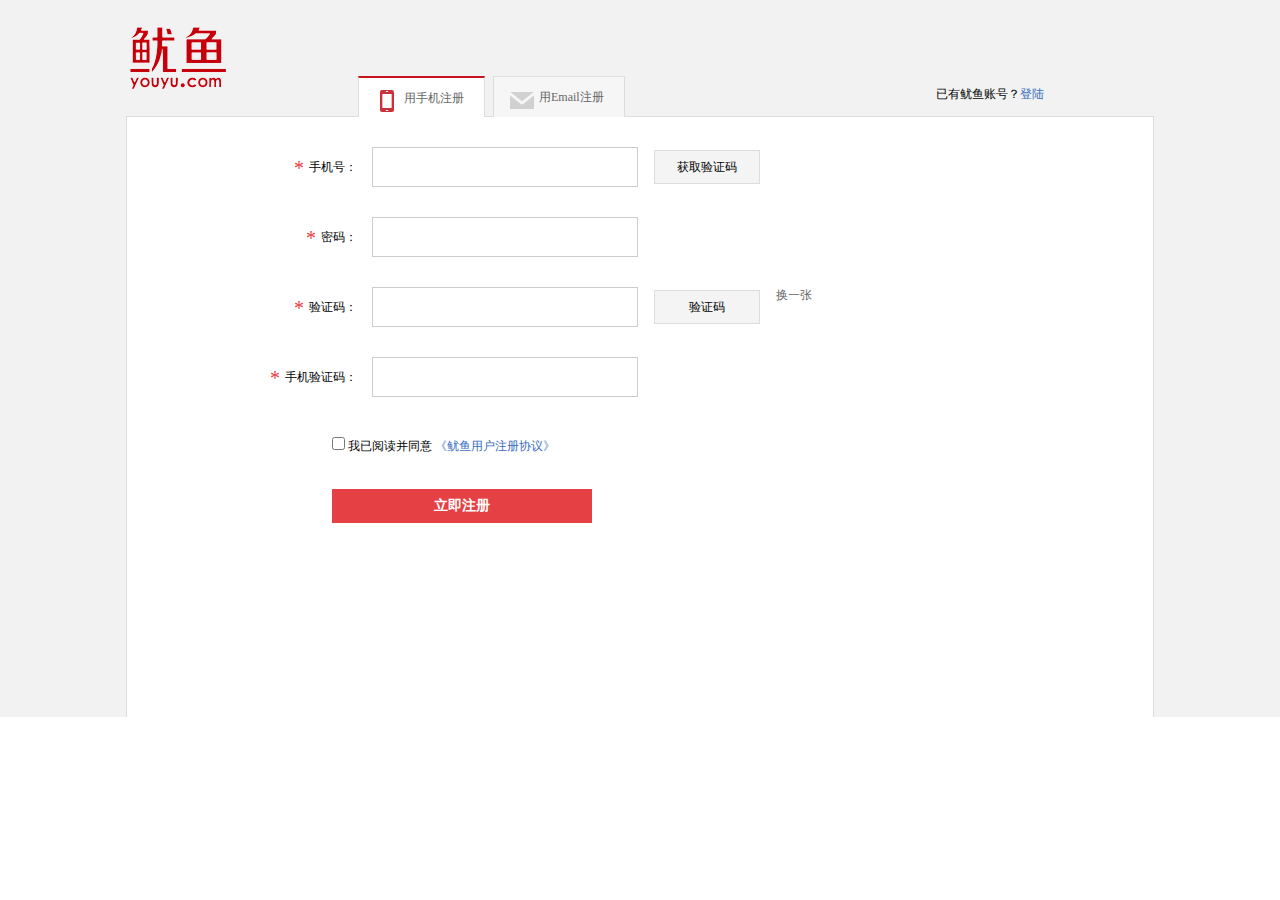
<file: Squid-net/reseat.html>
<!DOCTYPE html PUBLIC "-//W3C//DTD XHTML 1.0 Transitional//EN" "http://www.w3.org/TR/xhtml1/DTD/xhtml1-transitional.dtd">
<html xmlns="http://www.w3.org/1999/xhtml">
<head>
<meta http-equiv="Content-Type" content="text/html; charset=utf-8" />
<title>鱿鱼网-注册页面</title>
<link rel="stylesheet" href="css/common.css">
<link rel="stylesheet" href="css/style.css">
</head>

<body>
<div class="container2">
	<div class="header2">
    <img src="images/logo.png">
    <ul class="tabs">
        <li class="phone current"><a href="#">用手机注册</a></li>
        <li class="email"><a href="#">用Email注册</a></li>
    </ul>
    <div>已有鱿鱼账号？<a href="#">登陆</a></div>
    </div>
    <div class="content2">
		<ul class="reg_form_1">
			<li>
			<span><em>*</em>手机号：</span>
			<input type="text"/>
			<div>获取验证码</div>
			</li>
			<li>
			<span><em>*</em>密码：</span>
			<input type="text"/>
			</li>
			<li>
			<span><em>*</em>验证码：</span>
			<input type="text"/>
			<div>验证码</div>
			<a href="#">换一张</a>
			</li>
			<li>
			<span><em>*</em>手机验证码：</span>
			<input type="text"/>
			</li>
		</ul>
		<p>
			<input type="checkbox" />
			我已阅读并同意
			<a href="#">《鱿鱼用户注册协议》</a>
		</p>
		<input class="reg_btn" type="submit" value="立即注册" />
	</div>
</div>
</body>
</html>
</file>
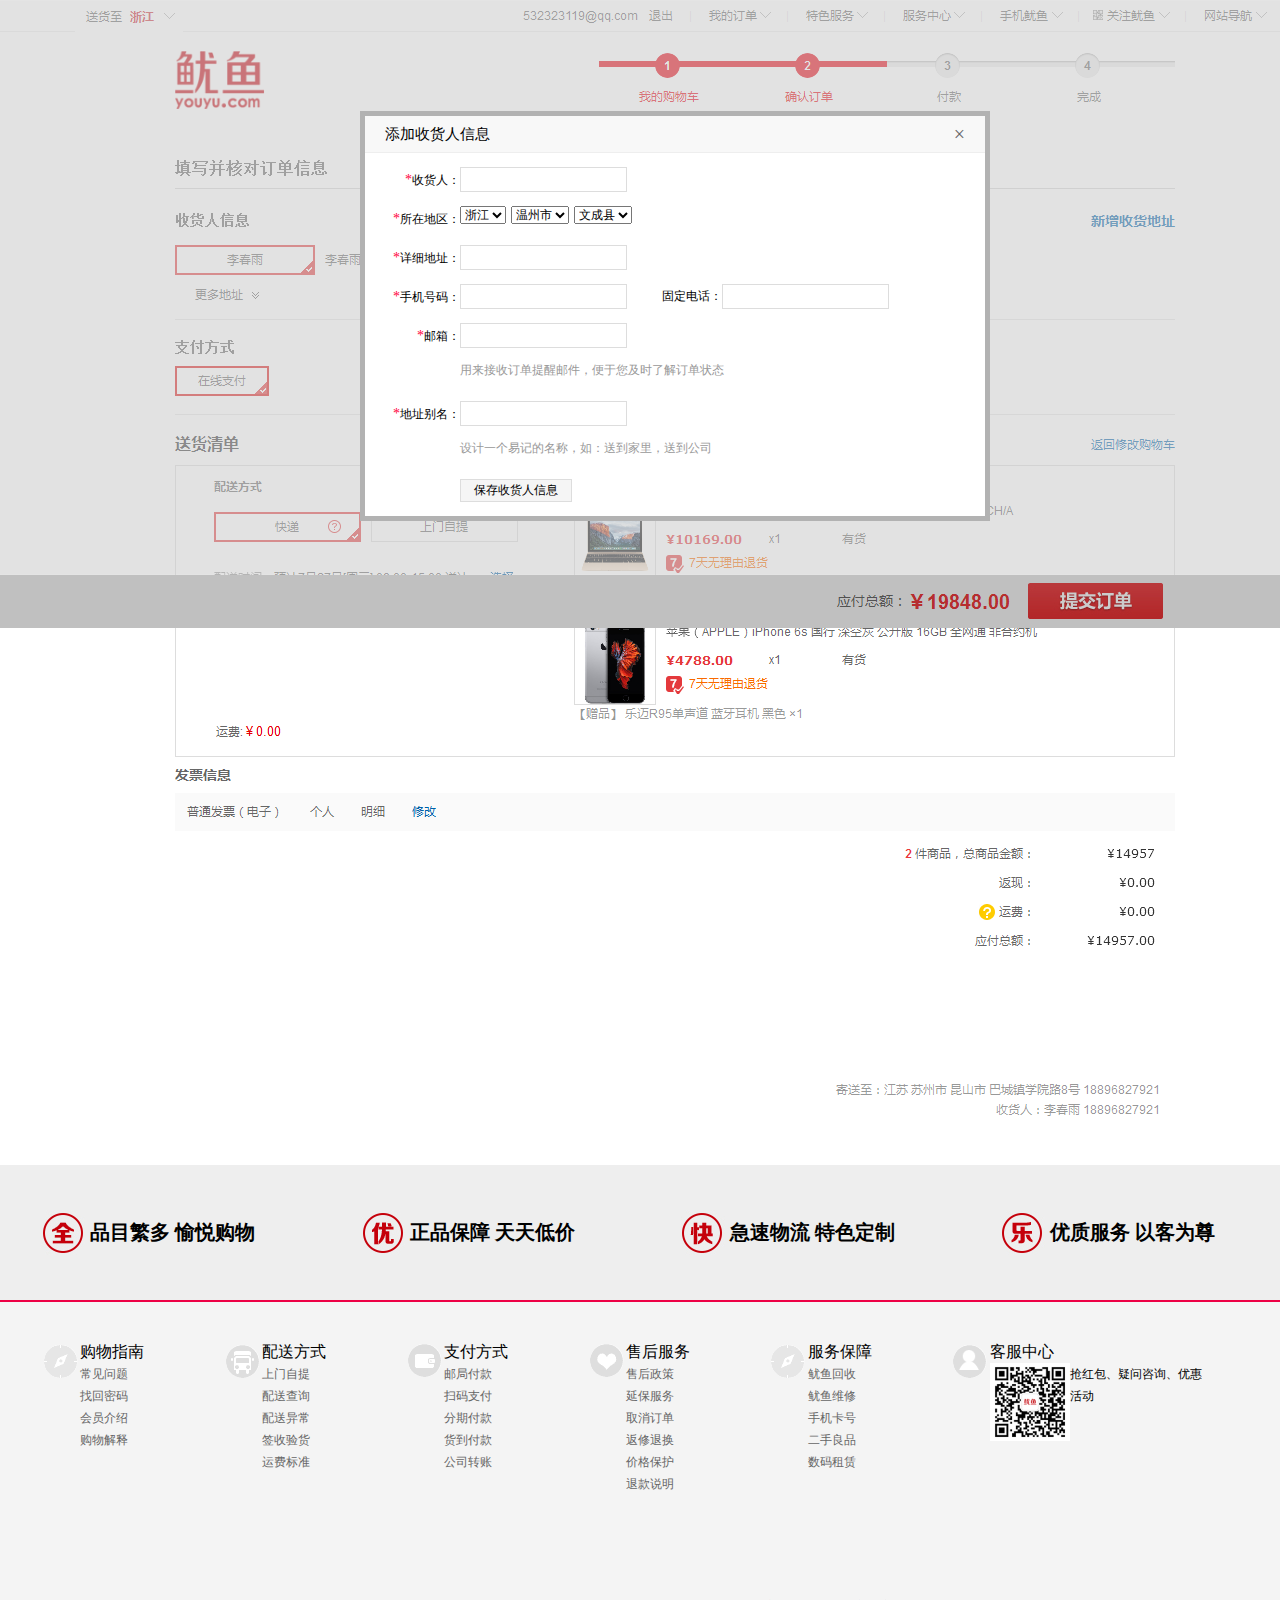
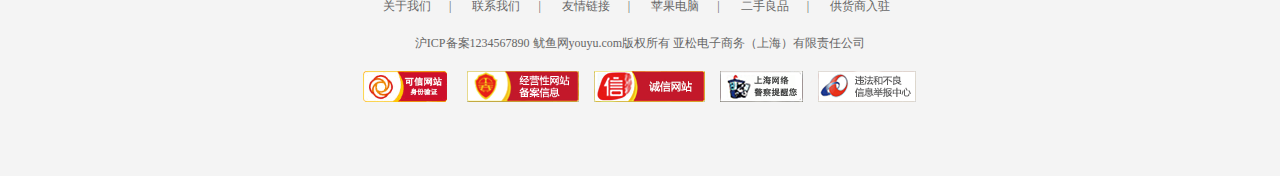
<file: Squid-net/shouhuoren.html>
<!DOCTYPE HTML PUBLIC "-//W3C//DTD HTML 4.01 Transitional//EN"
"http://www.w3.org/TR/html4/loose.dtd">
<html>
<head>
<meta http-equiv="Content-Type" content="text/html; charset=utf-8">
<title>添加收货人</title>
<link rel="stylesheet" href="css/common.css">
<link rel="stylesheet" href="css/style.css">
</head>

<body>
  <div class="tup">
  	  	<div class="biaod">
			<h1>添加收货人信息<a href="#">×</a></h1>
			<div class="biaod2">
				<ul>
					<li>
						<span><em>*</em>收货人：</span>
						<input type="text"/>
					</li>
					<li>
						<span><em>*</em>所在地区：</span>
						<select name="address">
							<option value="1">浙江</option>
						</select>
						<select name="address">
							<option value="1">温州市</option>
						</select>
						<select name="address">
							<option value="1">文成县</option>
						</select>
					</li>
					<li>
						<span><em>*</em>详细地址：</span>
						<input type="text"/>
					</li>
					<li>
						<span><em>*</em>手机号码：</span>
						<input type="text"/>
						<span>固定电话：</span>
						<input type="text"/>
					</li>
					<li>
						<span><em>*</em>邮箱：</span>
						<input type="text"/>
					</li>
					<li>
						<h2>用来接收订单提醒邮件，便于您及时了解订单状态</h2>
					</li>
					<li>
						<span><em>*</em>地址别名：</span>
						<input type="text"/>
					</li>
					<li>
						<h2>设计一个易记的名称，如：送到家里，送到公司</h2>
					</li>
					<li>
						<input class="bc" type="submit" value="保存收货人信息">
					</li>
				</ul>
			</div>
		</div>
  </div>
  <!-----------------中间表单---------------------->

  
<!--------------------------底部-------------------------------------------------->
	<div class="happy">
		<ul class="happy2">
			<li>
				<img src="images/icons/icon_1_17.png" alt="">
				<span>品目繁多 愉悦购物</span>
			</li>
			<li>
				<img src="images/icons/icon_1_20.png" alt="">
				<span>正品保障 天天低价</span>
			</li>
			<li>
				<img src="images/icons/icon_1_23.png" alt="">
				<span>急速物流 特色定制</span>
			</li>
			<li class="last">
				<img src="images/icons/icon_1_25.png" alt="">
				<span>优质服务 以客为尊</span>
			</li>
		</ul>
	</div>
	<div class="fot">
	<div class="footer2">
		<div class="list">
			<ul class="list1">
				<img src="images/icons/icon_1_32.png" alt="">
				<li>
					购物指南
					<br>
					<span><a href="#">常见问题</a></span>
					<br>
					<span><a href="#">找回密码</a></span>
					<br>
					<span><a href="#">会员介绍</a></span>
					<br>
					<span><a href="#">购物解释</a></span>
				</li>
				<img src="images/icons/icon_1_35.png" alt="">
				<li>
					配送方式
					<br>
					<span><a href="#">上门自提</a></span>
					<br>
					<span><a href="#">配送查询</a></span>
					<br>
					<span><a href="#">配送异常</a></span>
					<br>
					<span><a href="#">签收验货</a></span>
					<br>
					<span><a href="#">运费标准</a></span>
					<!-- <span>常见问题<br>找回密码<br>会员介绍<br>购物演示</span> -->
				</li>
				<img src="images/icons/icon_1_37.png" alt="">
				<li>
					支付方式
					<br>
					<span><a href="#">邮局付款</a></span>
					<br>
					<span><a href="#">扫码支付</a></span>
					<br>
					<span><a href="#">分期付款</a></span>
					<br>
					<span><a href="#">货到付款</a></span>
					<br>
					<span><a href="#">公司转账</a></span>
				</li>
				<img src="images/icons/icon_1_40.png" alt="">
				<li>
					售后服务
					<br>
					<span><a href="#">售后政策</a></span>
					<br>
					<span><a href="#">延保服务</a></span>
					<br>
					<span><a href="#">取消订单</a></span>
					<br>
					<span><a href="#">返修退换</a></span>
					<br>
					<span><a href="#">价格保护</a></span>
					<br>
					<span><a href="#">退款说明</a></span>
				</li>
				<img src="images/icons/icon_1_43.png" alt="">
				<li>
					服务保障
					<br>
					<span><a href="#">鱿鱼回收</a></span>
					<br>
					<span><a href="#">鱿鱼维修</a></span>
					<br>
					<span><a href="#">手机卡号</a></span>
					<br>
					<span><a href="#">二手良品</a></span>
					<br>
					<span><a href="#">数码租赁</a></span>
				</li>
				<img src="images/icons/icon_1_45.png" alt="">
				<li>
					客服中心
					<div class="erweima">
					<img src="images/QRCodes.png" alt="">
					<span>抢红包、疑问咨询、优惠活动</span>
					</div>
				</li>
			</ul>
		</div>
		<div class="footer1">
    	<div class="links">
        	<a href="#">关于我们</a>|
            <a href="#">联系我们</a>|
            <a href="#">友情链接</a>|
            <a href="#">苹果电脑</a>|
            <a href="#">二手良品</a>|
            <a href="#">供货商入驻</a>
        </div>
        <div class="icp">沪ICP备案1234567890 鱿鱼网youyu.com版权所有 亚松电子商务（上海）有限责任公司</div>
        <img src="images/police.png">
    </div>
	</div>
	</div>

</body>
</html>
</file>
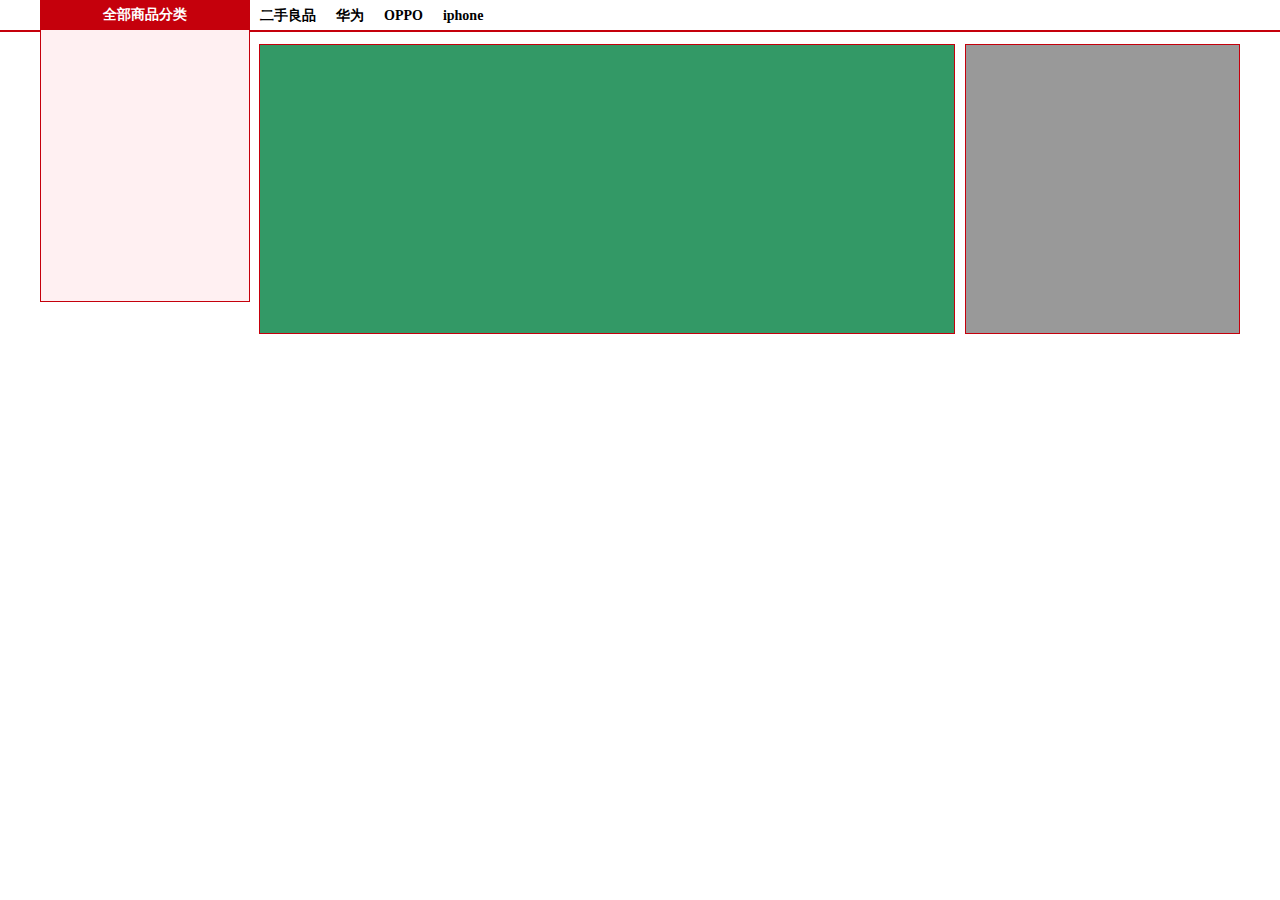
<file: Squid-net/test.html>
<!DOCTYPE HTML PUBLIC "-//W3C//DTD HTML 4.01 Transitional//EN"
"http://www.w3.org/TR/html4/loose.dtd">
<html>
<head>
<meta http-equiv="Content-Type" content="text/html; charset=utf-8">
<title>无标题文档</title>
<style type="text/css">
	*{ margin:0; padding:0;}
	.layout{
	 border-bottom:2px solid #c5000c;
	}
	.outer1{
		/* overflow:hidden; */
		height:30px;
		width:1200px;
		margin:0 auto;
	}
.outer1 .o1_i1{
	float:left;
	height:30px;
	}
	.outer1 .o1_i1 h1{
	float:left; height:30px;
	line-height:30px;
	background:#c5000c;
	color:#FFFFFF;
	font-size:14px;
	font-weight:bold;
	width:210px;
	text-align:center;}
	.outer1 .o1_i1 .o2_i1{
	width:208px;
	 border:1px solid #c5000c;
	  background:#fff0f2;
	   height:300px;
	   }
	.outer1 .o1_i2{
	 float:left;
	 }
	.outer1 .o1_i2 li{
	 list-style:none;
	  height:30px;
	   line-height:30px;
	    text-align:center;
		 float:left;
		 }
	.o1_i2 a{
	 color:#000000;
	  font-size:14px;
	   font-weight:bold;
	    padding:0 10px;
		 text-decoration:none;
		 }
	.outer2{
	 width:1200px;
	  margin:0 auto;
	   overflow:hidden;
	  /*  float:right; */
	   }
	/* .outer2 .o2_i1{ width:208px; border:1px solid #c5000c; background:#fff0f2; height:300px; float:left;} */
	.outer2 .o2_i2{
	 width:694px;
	  border:1px solid #c5000c;
	   height:288px;
	    float:right;
		 margin:12px 10px 0 9px;
		  background:#339966;
		  }
	.outer2 .o2_i3{
	 width:273px;
	  border:1px solid #c5000c;
	   background:#999999;
	    height:288px;
		float:right;
	margin:12px 0 0 /* 925px */0;
		  }
</style>
</head>

<body>
	<div class="layout">
		<div class="outer1">
			<div class="o1_i1">
				<h1>全部商品分类</h1>
				<div class="o2_i1"></div>
			</div>
				<ul class="o1_i2">
					<li><a href="#">二手良品</a></li>
					<li><a href="#">华为</a></li>
					<li><a href="#">OPPO</a></li>
					<li><a href="#">iphone</a></li>
				</ul>
		</div>
	</div>
	<div class="outer2">
		<div class="o2_i3"></div>
		<div class="o2_i2"></div>
	</div>
</body>
</html>
</file>
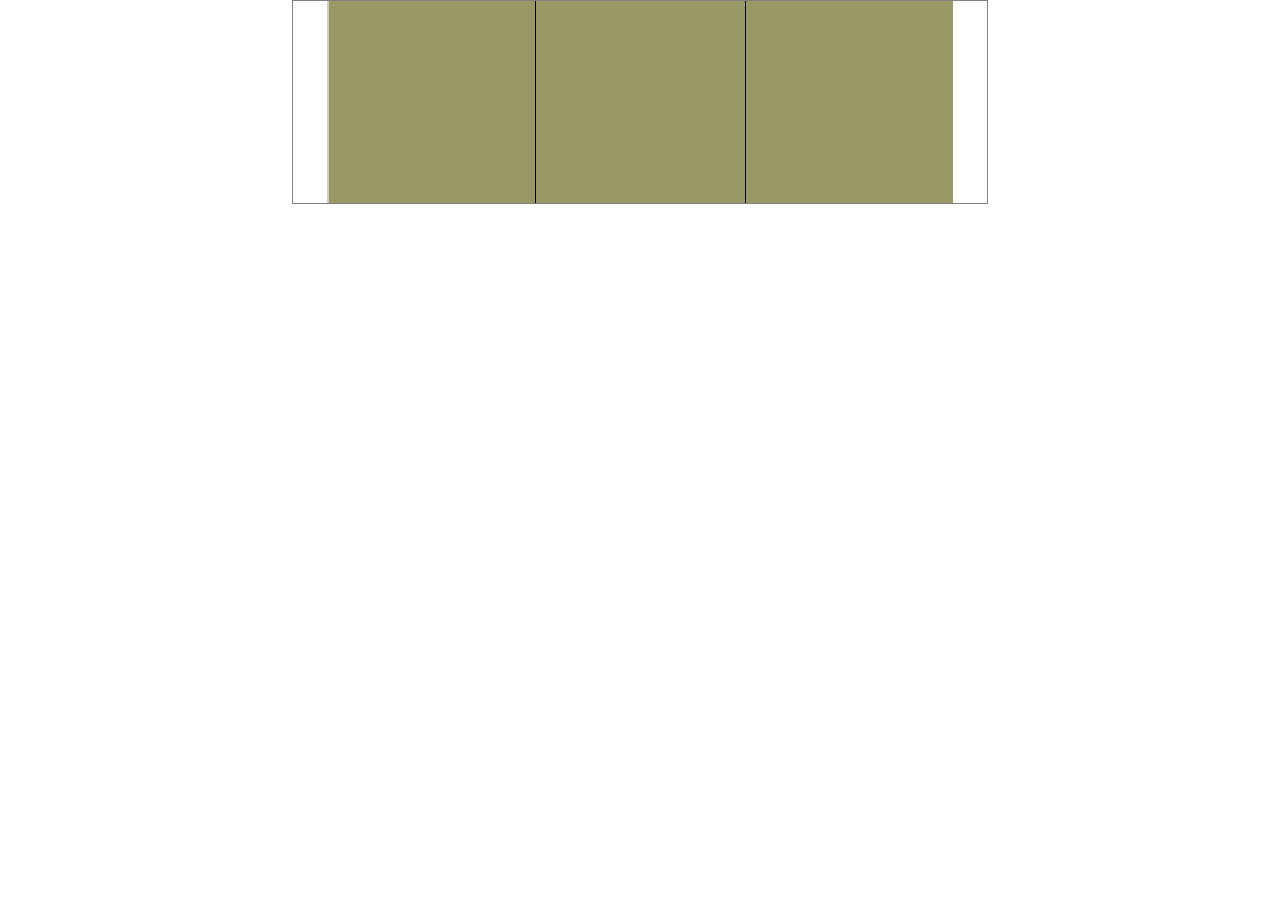
<file: Squid-net/untitled.html>
<!DOCTYPE HTML PUBLIC "-//W3C//DTD HTML 4.01 Transitional//EN"
"http://www.w3.org/TR/html4/loose.dtd">
<html>
<head>
<meta http-equiv="Content-Type" content="text/html; charset=utf-8">
<title>楼层</title>
<style type="text/css">
*{ margin:0; padding:0;}
li{ list-style:none;}
/* .container{
	width:1200px;
	margin:0 auto;
	background:#666666;
	overflow:hidden;
}
.content{
	width:1212px;
	overflow:hidden;
}

.content li{
	width:291px;
	height:191px;
	margin-right:12px;
	margin-bottom:12px;
	background:#CCCCCC;
	float:left;
} */
/* .container{
	width:1200px;
	height:408px;
	margin:0 auto;
	background:#999999;
}
.c_x{
	width:192px;
	height:408px;
	background:#CCCCCC;
	float:left;
}
.c_y{
	width:1007px;
	height:408px;
	border-left:1px solid gray;
	background:#99CCCC;
	margin-left:192px;
}
li{
	width:167px;
	height:203px;
	background:#999999;
	float:left;
	border-left:1px solid gray;
	border-bottom:1px solid gray;
}
.clear{
	clear:both;
}
 */
 .container{
	width:694px;
	border:1px solid gray;
	margin:0 auto;
 }
 ul{
	width:626px;
	height:202px;
	overflow:hidden;
	margin:0 auto;
	background:#CCCCCC;
 }
 ul li{
	float:left;
 }
 .line1{
 	width:1px;
	height:202px;
	background:#000000;
	position:relative;
	left:208px;

}
 .line2{
 	width:1px;
	height:202px;
	background:#000000;
	position:relative;
	left:417px;
	
 }
 .p01{
	width:208px;
	height:202px;
	background:#999966;
 }
 
 
 
 
</style>
</head>

<body>
	<div class="container">
		<!-- <div class="c_x"></div>
		<div class="c_y">
			<ul>
				<li></li>
				<li></li>
				<li></li>
				<li></li>
				<li></li>
				<li></li>
				<li></li>
				<li></li>
				<li></li>
				<li></li>
				<li></li>
				<li></li>
				<div class="clear"></div>
			</ul>
		</div> -->
		<ul>
			<li class="line1"></li>
			<li class="line2"></li>
			
			<li class="p01"></li>
			<li class="p01"></li>
			<li class="p01"></li>
		</ul>
	</div>

</body>
</html>
</file>
<file: Squid-net/css/common.css>
/* CSS Document */
*{ margin:0; padding:o; font-size:12px; font-family:"微软雅黑","宋体"}
img{ border:none; display:block;}
h1,h2,h3{ font-weight:normal;}
a{ text-decoration:none; color:#666666;}
ul,li{ list-style:none;}
em,b{ font-style:normal;}
</file>
<file: Squid-net/css/style.css>
/* CSS Document */

.header1{width:1024px; margin:0 auto;}
.header1 img{ margin:12px 0;}

.content1{background-color:#63be8f; position:relative;}
.content1 .loginbox{width:1024px;height:605px; margin:0 auto; background:url(../images/bg_login.png) no-repeat center; position:relative;}
.content1 .loginform{width:385px; background-color:#FFF;position:absolute; top:110px; right:0;}
.loginform h1{ font-size:20px; color:#666689; margin:20px 0 0 20px;}
/*340  24*/
.loginform .msg1{width:340px; color:#666; margin:10px 0 10px 20px; background-color:fff6d2;border:1px solid #ffe57d; overflow:hidden}
.loginform .msg1 .light{ width:18px; height:18px; float:left; background:url(../images/icons/icon_light_03.png) no-repeat center; margin:3px 8px;}
.loginform .msg1 .txt{height:18px; line-height:18px; float:left; margin:3px 0}
.loginform .si_box{width:340px;overflow:hidden; margin:0 0 20px 20px;border:1px solid #bdbdbd}
.usr_span,.pwd_span{width:38px; height:38px; float:left;border-right:1px solid #bdbdbd; background:#f3f3f3 url(../images/icons/icon_04.jpg) no-repeat center;}
.pwd_span{ background:#f3f3f3 url(../images/icons/icon_05.jpg) no-repeat center;}
.loginform .si_box input{ float:left; border:none;width:200px; height:20px; margin:9px 10px; }

.forget_box{
	width:340px;
	margin:	-12px 0 0 20px;
	overflow:hidden;
}
.forget_box .box1{
	float:left;
	line-height:20px;
}
.forget_box .box2{
	float:right;
	line-height:20px;
	background:url(../images/icons/icon_06.png) no-repeat left;
	padding-left:25px;
}
.loginform input.btn_submit{
	width:338px;
	height:33px;
	background-color:#e4393c;
	border:1px solid #cb2a2d;
	margin:28px 0 28px 20px;
	color:#FFF;
	font-size:20px;
	cursor:pointer;
}
.loginform p{ margin-left:20px;}

.loginform .com_icons{
	margin:5px 0 20px 20px;
	width:340px;
	overflow:hidden;
}
.com_icons .tencent{
	float:left;
	width:34px;
	height:34px;
	margin:0 10px;
	background:url(../images/icons/icon_03.png) no-repeat center;
	cursor:pointer;	
}

.footer1{
	color:#666;	
}
.footer1 .links{
	width:550px;	
	margin:0 auto;
	padding:20px;
}
.footer1 .links a{
	padding:0 18px;/*???????*/
}
.footer1 .icp{
	width:550px;
	margin:0 auto;
	text-align:center;
}
.footer1 img{
	margin:16px auto 70px auto;
}

/**-------注册页面------**/
.container2{
	background-color:#f2f2f2;	
}
.header2{
	width:1028px;
	height:116px;
	margin:0 auto;	
	/*overflow:hidden;*/
}

.header2 img{ 
	/*height:64px   114*/
	padding:25px 0;
	float:left;
}
.header2 ul.tabs{
	float:left;
	height:41px;
	margin-top:74px;
	margin-left:86px;
	overflow:hidden;
	position:relative;
	top:2px;
}
.header2 ul.tabs li{
	float:left;
	margin:0 4px;
	border:1px solid #dddddd;
	border-bottom:none;
	padding-left:45px;
	padding-right:20px;
}
.header2 ul.tabs li.phone{
	background:#FFF url(../images/icons/icon_01.png) no-repeat 15px 10px;
}
.header2 ul.tabs li.email{
	background:#f7f6f6 url(../images/icons/icon_02.png) no-repeat 15px 10px;
}
.header2 ul.tabs li.current{
	border-top:2px solid #c5131e;	
}
.header2 ul.tabs li a{
	display:block;
	height:40px;
	line-height:40px;
}

.header2 div{
	float:right;
	height:40px;
	line-height:40px;
	margin-top:74px;
	margin-right:110px;
}
.header2 div a{
	color:#396ebe;
}

.content2{
	width:1026px;
	margin:0 auto;	
	border: 1px solid #dddddd;
	border-bottom:none;
	background-color:#FFF;
	height:600px;
}

.reg_form_1{
	margin:15px 0 0 90px;
	font-size:14px;
}
.reg_form_1 li{
	overflow: hidden;	
	margin:30px 0;
}
.reg_form_1 li span{
	float:left;
	height:40px;
	width:100px;
	line-height:40px;
	text-align:right;
	padding-right:15px;
}
.reg_form_1 li span em{
	font-size:20px;
	color:#e54044;
	padding:0 5px;
	display:inline-block;
	vertical-align:middle;
	
}
.reg_form_1 li input{
	height:34px;
	width:260px;
	float:left;
	border:1px solid #cccccc;
	padding:2px;	
}
.reg_form_1 li div{
	height:32px;
	line-height:32px;
	width:104px;
	float:left;
	border:1px solid #dddddd;
	background-color:#f4f4f4;
	margin:3px 16px;
	text-align:center;
}

.content2 p{
	margin:40px 0 34px 205px;
}
.content2 p a{
	color:#396ebe;
}
/*.content2 input[type='submit']{*/
.content2 input.reg_btn {
	margin:0 0 34px 205px;
	height:34px;
	width:260px;
	background-color:#e54044;
	color:#fff;
	font-size:14px;
	font-weight:bold;
	cursor:pointer;
	border:none;
}

/**------------首页------------**/
.top{
	border-bottom:1px solid #ececec;
}
.top_center{
	width:1200px;
	height:30px;
	margin:0 auto;	
}
.top_center .ship{
	float:left;
	height:31px;
	width:108px;
	background-color:#FFF;
	text-align:center;
	position:relative;
	bottom:0;
}
.top_center .ship em{
	font-weight:bold;
	color:#cc2f38;
}
.top_center .top_bars{
	float:right;
}

.top_center .top_bars li{
	float:left;	
	height:30px;
	line-height:30px;
}
.top_center .top_bars li a{
	padding-left:18px;
}
.top_bars li span.jt_down{
	margin-left:3px;	
}
.header3{
	width:1200px;
	margin:0 auto;	
	overflow:hidden;
}
/*108px  210px*/
.header3 img{
	float:left;
	margin:20px 108px 20px 0;
}
.header3 .search{
	float:left;
	margin:20px 0 20px 10px;	
}
.header3 .searchbox{
	border:1px solid #c5131e;
	overflow:hidden;
}
.header3 .searchbox input{
	float:left;
	border:none;
	height:34px;
	width:415px;	
}
.header3 .searchbox span{
	float:left;
	width:86px;
	line-height:36px;
	text-align:center;
	color:#fff;
	background-color:#c5131e;
	font-size:14px;
	font-weight:bold;
	cursor:pointer;
}
.header3 .search p{
	height:32px;
	line-height:32px;
}
.header3 .search p a{
	padding:0 10px;
}

.header3 .carbox{
	float:right;	
	margin:34px 0 44px 0;
}
.header3 .carbox>div{
	float:left;
	height:30px;
	line-height:30px;
	border:1px solid #efefef;
	padding-left:32px;
	margin:0 10px;
}
.header3 .myyy{
	background:#f7f7f7 url(../images/icons/car_03.png) no-repeat left;
}
.header3 .myyy .sj_down{
	margin:0 6px;	
}
.header3 .car{
	background:#f7f7f7 url(../images/icons/car_06.png) no-repeat left;
}
.header3 .car .sj_down{
	margin:0 6px;	
}

.sj_right{
	display:inline-block;	
	vertical-align:middle;
	height:10px;
	width:6px;
	background:url(../images/icons/sj_right.png) no-repeat center;
}
.sj_down{
	display:inline-block;	
	vertical-align:middle;
	height:6px;
	width:10px;
	background:url(../images/icons/sj_down.png) no-repeat center;
}
.jt_down{
	display:inline-block;
	vertical-align:middle;
	width:13px;
	height:10px;
	margin:0 10px;
	background:url(../images/icons/jt_down.png) no-repeat right;
	
}
/*------------------------------7.28-------------------------------------------*/
/*-----------------顶部导航广告轮播---------------------------------*/
.ad{
	overflow:hidden;
}
.adline{
	height:36px;
	border-bottom:2px solid #c5000c;
}
.adguide{
	height:36px;
	width:1200px;
	margin:0 auto;

}
.adguide span.all{
	float:left;
	height:36px;
	width:193px;
	background-color:#c5000c;
	text-align:left;
	line-height:36px;
	font-size:14px;
	font-weight:bold;
	color:#FFFFFF;
	padding-left:17px;
}
.adguide .all_right a{
	font-size:14px;
	color:#000000;
	font-weight:bold;
	margin-left:30px;
	text-align:center;
	height:36px;
	line-height:36px;
}
.adg{
	width:1200px;
	margin:0 auto;
	overflow:hidden;
}
.adg_left{
	height:502px;
	width:208px;
	border-left:1px solid #c5000c;
	border-right:1px solid #c5000c;
	border-bottom:1px solid #c5000c;
	float:left;
}
.adg_left .adbox{
	height:71px;
	width:208px;
	background-color:#fff0f2;
	border-bottom:1px solid #e8e8e8;
}
.adg_left .adbox_last{
	height:70px;
	width:208px;
	background-color:#fff0f2;
	border-bottom:none;
}
.adg_left .adbox .text{
	padding-left:10px;
	padding-top:14px;
}
.adg_left .adbox_last .text{
	padding-left:10px;
	padding-top:14px;
}
.adg_left h1.left_1 a{
	
	font-weight:bold;
/* 	padding-left:10px;
	padding-top:14px; */
}
.adg_left h1.left_1{
	margin-bottom:10px;
}
.adg_left a{
	color:#000000;
	font-size:14px;
	margin-right:10px;
}
.adg_center{
	width:715px;
	height:502px;
	padding-top:12px;
	padding-left:9px;
	padding-right:10px;
	float:left;
}
.adg_center .adg_img{
	height:287px;
	width:696px;
	background:url(../images/ad.png) no-repeat center;
}
.adg_center .center_1{
	width:694px;
	height:203px;
	border-left:1px solid #efefef;
	border-right:1px solid #efefef;
	border-bottom:1px solid #efefef;
}
.adg_center a{
	width:231px;
	height:203px;
	float:left;
	border-right:1px solid #efefef;/*除去边框可使内容不错乱*/
}
.adg_center a.last{
	width:230px;
	border:none;
	float:none;
/* overflow:hidden; */
	/* padding-left:460px; */
}
.adg_right{
	width:234px;/*273-19-20*/
	height:488px;
	border-top:1px solid #efefef;
	border-left:1px solid #efefef;
	border-right:1px solid #efefef;
	border-bottom:1px dashed #efefef;
	/* float:right; */
	margin-top:12px;
	margin-left:944px;
	padding:0 10px;
}
.adg_right .right_1{
	height:34px;
	line-height:34px;
	font-size:16px;
	color:#888888;
	
	border-bottom:1px solid #efefef;
}
.adg_right .right_1 a{
	float:right;
	color:#c5131e;
}
.adg_right em{
	font-weight:bolder;
	color:#c5000c;
}
.adg_right .right_2{
	height:37px;
	width:234px;
	line-height:37px;
}
/*---------------重复部分开始------------------------*/
.product{
	overflow:hidden;
	margin-bottom:18px;
}
.product .pro_top{
	width:1200px;
	height:32px;
	border-bottom:2px solid #b4b4b4;
	margin:0 auto;
	background:url(../images/icons/1.png) no-repeat left;
}
.pro_top span{
	font-size:20px;
	color:#000000;
	padding-left:33px;
}
.pro_top a{
	font-weight:bold;
	padding-left:140px;
	color:#ed0043;
}
.pro_down{
	width:1200px;
	margin:0 auto;
}
.pro_left{
	width:191px;
	height:407px;
	float:left;
	border-bottom:1px solid #efefef;
}
.pro_left1{
	padding-top:10px;
	padding-left:10px;
	width:181px;
	height:147px;
}
.pro_left1 span{
	height:25px;
	width:90px;
	float:left;
	color:#666666;
}
.pro_right{
	width:1009px;
	height:408px;
	float:right;
}
.pro_right .baba{
	width:1039px;
	height:408px;
}
.pro_right .small{
	width:167px;
	height:203px;
	float:left;
	border-bottom:1px solid #efefef;
	border-left:1px solid #efefef;
}
.pro_right .small img{
	margin-left:25px;
	margin-top:11px;
}
.pro_right .small_1{
	height:70px;
	width:120px;
	margin:0 auto;
	margin-top:5px;
}

.pro_right .small span{
	color:#666666;
	width:120px;
	height:20px;
	font-size:13px;
	line-height:20px;
	text-align:center;
	float:left;
}
.pro_right span.last{
	font-weight:bold;
	color:#ed0043;
	margin-top:5px;
}
.big{
}
.big img{
	height:203px;
	width:502px;
	float:left;
	border-bottom:1px solid #efefef;
	border-left:1px solid #efefef;
}
/*-------------------用户疑问解答------------------------*/
.req{
	width:1200px;
	height:307px;
	margin:0 auto;
	overflow:hidden;
}
.req .baba2{
	width:1210px;
	height:307px;
}
.req ul{
	/* width:1199px; */
	/* height:38px; */
	overflow:hidden;
	border-top:2px solid #aaaaa9;
	border-right:1px solid #dddddd;
	padding:0;
}
.req ul li{
	float:left;
	width:385px;
	height:38px;
	font-size:14px;
	line-height:38px;
	border-left:1px solid #dddddd;
	border-bottom:1px solid #dddddd;
	padding-left:13px;
	background:#f4f4f4;
}
.cdq{
	margin-top:38px;
	margin-left:10px;
	height:92px;
	width:350px;
}
.name{
	height:30px;
	line-height:30px;
}
.pingjia{
	height:53px;
	width:245px;
	float:right;
	line-height:25px;
	background-color:#f8f8f8;
}
.req ul li.req_one{
	height:263px;
	background:none;
	overflow:hidden;
	/* line-height:131px; */
	/* background:url(../images/icons/icon_1_03.png) no-repeat; */
}
.req ul li.req_one img.cdq1{

	float:left;
}
.req ul li.req_one img{
	float:left;
}
.req ul li.req_two{
	height:263px;
	background:none;
	overflow:hidden;
}
.req_two div{
	height:87px;
	width:371px;
	/* background-color:#666666; */
	border-bottom:1px solid #dddddd;
	margin:0 auto;
}
.req_two div.so{
	height:70px;
	width:60px;
	padding-top:9px;
	float:left;
	border:none;
}
.req_two div.st{
	float:left;
	height:50px;
	width:310px;
	border:none;
	margin-top:20px;
}
.req_two div.st img{
	margin-bottom:8px;
	float:left;
}
.req_two div.st span{
float:left;
}
.req_two div.st div.q{
	height:30px;
	width:310px;
	line-height:30px;
	border:none;
}
.req_two div.st div.a{
	height:30px;
	width:310px;
	line-height:30px;
	color:blue;
	border:none;
}
.req ul li.req_three{
	height:263px;
	background:none;
	overflow:hidden;
}
.req_three div{
	height:87px;
	width:371px;
	/* background-color:#666666; */
	border-bottom:1px solid #dddddd;
	margin:0 auto;
}
.req_three div.so{
	height:70px;
	width:60px;
	padding-top:9px;
	float:left;
	border:none;
}
.req_three div.st{
	float:left;
	height:50px;
	width:310px;
	border:none;
	margin-top:20px;
}
.req_three div.st img{
	margin-bottom:8px;
	float:left;
}
.req_three div.st span{
float:left;
}
.req_three div.st div.q{
	height:30px;
	width:310px;
	line-height:30px;
	border:none;
}
.req_three div.st div.a{
	height:30px;
	width:310px;
	line-height:30px;
	color:blue;
	border:none;
}













/*-------------8块手机部分--------------------*/
.eight{
	height:394px;
	margin-bottom:30px;
}
.eight1{
	height:394px;
	width:1200px;
	margin:0 auto;
}
.eight2{
	height:191px;
	width:291px;
	float:left;
	margin-right:12px;
	margin-bottom;6px;
	background:url(../images/p021.jpg) no-repeat center;
}
.eight2_last{
	height:191px;
	width:291px;
	float:left;
	margin-bottom;6px;
	margin-right:0;
	background:url(../images/p021.jpg) no-repeat center;
}
.eight2 h1{
	font-size:20px;
	color:#000000;
	font-weight:bold;
	padding:35px 0 0 15px;
}
.eight2 h2{
	color:#888888;
	padding:3px 0 3px 15px;
}
.eight2 h3{
	font-size:14px;
	color:#e0191d;
	padding:3px 0 3px 15px;
}
.eight2_last h1{
	font-size:20px;
	color:#000000;
	font-weight:bold;
	padding:35px 0 0 15px;
}
.eight2_last h2{
	color:#888888;
	padding:3px 0 3px 15px;
}
.eight2_last h3{
	font-size:14px;
	color:#e0191d;
	padding:3px 0 3px 15px;
}





/*---------------底部----------------------*/
.fot{
	background:#f4f4f4;
}
.footer2{
 /* height:389px; */
 width:1200px;
 overflow:hidden;
 margin: 0 auto;
}
.happy{
	height:135px;
	border-bottom:2px solid #ED0045;
	background:#eeeeee;
}
.happy2{
	height:90px;
	width:1200px;
	padding-left:0;
	padding-top:45px;
	margin:0 auto;
	background-color:#EEEEEE;
}
.happy .happy2 li{
	float:left;
	width:240px;
	height:45px;
	line-height:45px;
	text-align:center;
	margin-right:80px;
}
.happy2 li.last{
	margin-right:0;
}

.happy2 li img{
	float:left;
	margin-right:5px;
}
.happy2 li span{
	float:left;
	font-size:20px;
	font-weight:bold;
}
.list1{
	padding-top:40px;
	padding-left:0;
	background-color:#F4F4F4;
	height:236px;
}
.list1 li{
	float:left;
	font-size:16px;
	width:142px;
}
.list1 img{
	float:left;
}
.list1 span{
	line-height:22px;
}
.list1 .erweima{
	overflow:hidden;
	width:236px;
}
.erweima img{
	float:left;
}
.list1 .erweima span{
	float:left;
	width:140px;
}
/*---------------------列表页-------------------------------------------*/
/*--------------热卖部分----------------------*/
.hotsale{
	height:167px;
	width:1200px;
	margin:0 auto;
	background:url(../images/hot_bg.png) no-repeat center;
	margin-top:10px;
}
.hotsale .meilan{
	height:132px;
	width:248px;
	background:#FFF;
	float:left;
	margin-top:18px;
	margin-left:63px;
	margin-right:29px;
}
.hotsale .meilan img{
	margin-top:18px;
	margin-left:9px;
	float:left;
}
.hotsale .meilan span.meilan_1{
	width:130px;
	height:30px;
	margin-top:18px;
	margin-left:10px;
	float:left;
}
.hotsale .meilan span.meilan_2{
	margin-top:10px;
	float:left;
}
.hotsale .meilan span.meilan_3{
	color:#ee1a27;
	font-weight:bold;
}
.hotsale .meilan a{
	height:27px;
	width:90px;
	line-height:27px;
	float:left;
	text-align:center;
	border:1px solid #e2e1e1;
	margin-top:10px;
}
/*----------------热卖重复部分--------------------------*/
.hotsale .meilan_4{
	height:132px;
	width:248px;
	background:#FFF;
	float:left;
	margin-top:18px;
	/* margin-left:63px; */
	margin-right:29px;
}
.hotsale .meilan_4 img{
	margin-top:18px;
	margin-left:9px;
	float:left;
}
.hotsale .meilan_4 span.meilan_1{
	width:130px;
	height:30px;
	margin-top:18px;
	margin-left:10px;
	float:left;
}
.hotsale .meilan_4 span.meilan_2{
	margin-top:10px;
	float:left;
}
.hotsale .meilan_4 span.meilan_3{
	color:#ee1a27;
	font-weight:bold;
}
.hotsale .meilan_4 a{
	height:27px;
	width:90px;
	line-height:27px;
	float:left;
	text-align:center;
	border:1px solid #e2e1e1;
	margin-top:10px;
}
/*--------------手机 品牌行货---------------------*/
.hanghuo{
	height:50px;
	width:1200px;
	margin:0 auto;
	line-height:50px;
}
.hanghuo span{
	font-size:18px;
	font-weight:bold;
	color:#666666;
}
.shaixuan{
	height:34px;
	width:1200px;
	margin:0 auto;
	line-height:34px;
	background:#f1f1f1;
	border-bottom:1px solid #dddddd;
}
.shaixuan span{
	font-size:14px;
	font-weight:bold;
	color:#666;
	margin-left:10px;
	margin-right:20px;
}
.pinpai{
	width:1200px;
	height:125px;
	margin:0 auto;
	border-bottom:1px dashed #dddddd;
}
.pinpai span.iphone5{
	margin-top:19px;
	margin-left:12px;
	float:left;
	font-size:14px;
}
.pinpai .iphone{
	float:left;
	width:130px;
	height:50px;
	margin-left:77px;
	margin-top:19px;
	border-top:1px solid #dddddd;
	border-left:1px solid #dddddd;
	border-bottom:1px solid #dddddd;
	background:url(../images/icons/iphone.png) no-repeat center;
}
.pinpai .iphone_2{
	float:left;
	width:130px;
	height:50px;
	/* margin-left:195px; */
	margin-top:19px;
	border-top:1px solid #dddddd;
	border-left:1px solid #dddddd;
	border-bottom:1px solid #dddddd;
	background:url(../images/icons/iphone.png) no-repeat center;
}
.pinpai .iphone_3{
	float:left;
	width:130px;
	height:50px;
	/* margin-left:195px; */
	margin-top:19px;
	border-top:1px solid #dddddd;
	border-left:1px solid #dddddd;
	border-bottom:1px solid #dddddd;
	border-right:1px solid #dddddd;
	background:url(../images/icons/iphone.png) no-repeat center;
}
.pinpai .iphone_4{
	float:left;
	width:130px;
	height:50px;
	margin-left:131px;
	/* margin-top:19px; */
	/* border-top:1px solid #dddddd; */
	border-left:1px solid #dddddd;
	border-bottom:1px solid #dddddd;
	border-right:1px solid #dddddd;
	background:url(../images/icons/iphone.png) no-repeat center;
}
.pinpai span.net4{
	float:right;
	height:22px;
	line-height:22px;
	font-size:14px;
}
.pinpai .net5{
	height:20px;
	width:20px;
	float:right;
	/* margin-top:8px; */
	margin-left:8px;
	border:1px solid #dddddd;
	background:url(../images/icons/icon_jt.png) no-repeat center;
}
.pinpai .net6{
	height:20px;
	line-height:20px;
	text-align:center;
	width:54px;
	float:right;
	/* margin-top:8px; */
	margin-left:15px;
	border:1px solid #dddddd;
	font-size:14px;
}
.pinpai .iphone6{
	height:22px;
	width:129px;
	float:right;
	margin-top:-50px;
}








.jiage{
	width:1200px;
	height:36px;
	line-height:36px;
	margin:0 auto;
	border-bottom:1px dashed #dddddd;
}
.jiage span{
	margin-left:12px;
	float:left;
	font-size:14px;
}
.jiage a.jiage1{
	float:left;
	color:#3a5ac6;
	margin-left:77px;
	margin-right:30px;
	font-size:14px;
}
.jiage a.jiage2{
	color:#3a5ac6;
	float:left;
	/* margin-left:77px; */
	margin-right:30px;
	font-size:14px;
}
.net{
	width:1200px;
	height:36px;
	line-height:36px;
	margin:0 auto;
	border-bottom:1px dashed #dddddd;
}
.net span.net3{
	margin-left:12px;
	float:left;
	font-size:14px;
}
.net a.net1{
	color:#3a5ac6;
	float:left;
	margin-left:77px;
	margin-right:30px;
	font-size:14px;
}
.net a.net2{
	color:#3a5ac6;
	float:left;
	margin-right:30px;
	font-size:14px;
}
.net span.net4{
	float:right;
	font-size:14px;
}
.net .net5{
	height:20px;
	width:20px;
	float:right;
	margin-top:8px;
	margin-left:8px;
	border:1px solid #dddddd;
	background:url(../images/icons/icon_jt.png) no-repeat center;
}
.net .net6{
	height:20px;
	line-height:20px;
	text-align:center;
	width:54px;
	float:right;
	margin-top:8px;
	margin-left:15px;
	border:1px solid #dddddd;
	font-size:14px;
	/* background:url(../images/icons/icon_jt.png) no-repeat center; */
}
.ne{
	width:1200px;
	height:36px;
	line-height:36px;
	margin:0 auto;
	border-bottom:1px solid #dddddd;
}
.ne span.net3{
	margin-left:12px;
	float:left;
	font-size:14px;
}
.ne a.net1{
	color:#3a5ac6;
	float:left;
	margin-left:77px;
	margin-right:30px;
	font-size:14px;
}
.ne a.net2{
	color:#3a5ac6;
	float:left;
	margin-right:30px;
	font-size:14px;
}
.ne span.net4{
	float:right;
	font-size:14px;
}
.ne .net5{
	height:20px;
	width:20px;
	float:right;
	margin-top:8px;
	margin-left:8px;
	border:1px solid #dddddd;
	background:url(../images/icons/icon_jt.png) no-repeat center;
}
.ne .net6{
	height:20px;
	line-height:20px;
	text-align:center;
	width:54px;
	float:right;
	margin-top:8px;
	margin-left:15px;
	border:1px solid #dddddd;
	font-size:14px;
	/* background:url(../images/icons/icon_jt.png) no-repeat center; */
}






.more{
	height:34px;
	width:1200px;
	margin:0 auto;
}
.more .more1{
	height:24px;
	width:224px;
	margin:0 auto;
	margin-top:-1px;
	line-height:24px;
	float:left;
	border-bottom:1px solid #dddddd;
	border-left:1px solid #dddddd;
	border-right:1px solid #dddddd;
	background:#FFFFFF;
	margin-left:487px;
}
.more1 span{
	float:left;
	margin-left:25px;
}
.more1 img{
	float:left;
	margin-top:8px;
	margin-left:5px;
}
.moren{
	height:42px;
	width:1198px;
	background:#f1f1eb;
	margin:0 auto;
	border:1px solid #dddddd;
	text-align:center;
	line-height:42px;
}
.moren ul{
	padding:0;
}
.moren li.moren1{
	width:50px;
	height:26px;
	float:left;
	margin-top:7px;
	margin-left:7px;
	text-align:center;
	line-height:26px;
	background:#e4393c;
	color:#FFFFFF;
}
.moren li.moren2{
	width:50px;
	height:26px;
	float:left;
	margin-top:7px;
	text-align:center;
	line-height:26px;
	border-left:1px solid #dddddd;
	border-top:1px solid #dddddd;
	border-bottom:1px solid #dddddd;
	background:#FFFFFF;
}
.moren li.moren3{
	width:50px;
	height:26px;
	float:left;
	margin-top:7px;
	text-align:center;
	line-height:26px;
	border-left:1px solid #dddddd;
	border-right:1px solid #dddddd;
	border-top:1px solid #dddddd;
	border-bottom:1px solid #dddddd;
	background:#FFFFFF;
}
.moren .moren4{
	height:26px;
	width:166px;
	margin-top:7px;
	margin-left:22px;
	background:#f1f1eb;
	float:left;
	border:1px solid #dddddd;
}
.moren input.moren_ss{
	height:26px;
	float:left;
/* 	margin-top:7px;
	margin-left:22px; */
	padding:0;
	border:none;
}
.moren input.moren_qr{
	background:#f7f7f7;
	float:left;
	height:26px;
	width:49px;
	float:left;
	/* margin-top:7px; */
	padding:0;
	border:none;
	border-left:1px solid #dddddd;
}
.moren .moren7{
	width:110px;
	height:27px;
	float:right;
	line-height:27px;
	margin-top:7px;
	margin-right:8px;
}
.moren .moren7 span{
	color:#e4393c;
	font-weight:bold;
}
.moren .moren7 em{
	float:left;
}
.moren .moren5{
	width:40px;
	height:25px;
	float:right;
	border:1px solid #dddddd;	
	background:#fff url(../images/icons/icon_jtzuo.png) no-repeat center;
}
.moren .moren6{
	width:40px;
	height:25px;
	float:right;
	border:1px solid #dddddd;
	border-right:0;
	background:#f1f1eb url(../images/icons/icon_jtyou.png) no-repeat center;
}
.peisong{
	height:34px;
	width:1200px;
	margin:0 auto;
	background:#f9f9f9;
	border-bottom:1px solid #dddddd;
	line-height:34px;
}
.peisong span{
	float:left;
	margin-left:10px;
}
.peisong .peisong1{
	height:25px;
	width:120px;
	float:left;
	margin-top:4px;
	border:1px solid #dddddd;
	margin-right:10px;
}
.peisong1 input{
	padding:0;
	height:23px;
	border:none;
	float:left;
	margin-left:4px;
}
.peisong1 img{
	float:left;
	margin-top:8px;
}
.peisong2{
	margin-top:10px;
	float:left;
}
.s6edge{
	width:1200px;
	margin:0 auto;
	overflow:hidden;
}
.s6edge1{
	width:220px;
	/* height:400px; */
	overflow:hidden;
	/* background:#666666; */
	margin-bottom:35px;
	margin-right:20px;
	float:left;
}
.s6edge2{
	padding-top:20px;
	padding-left:30px;
}
.s6edge3{
	border:2px solid #dc2626;
	margin-top:9px;
}
.s6edge1 h1{
	font-size:16px;
	color:#dc2626;
	margin-top:10px;
	margin-bottom:3px;
	margin-left:10px;
}
.s6edge1 span.s6edge5{
	margin-left:10px;
}
.s6edge4{
	width:220px;
	height:56px;
	margin-top:25px;
	background:#f3f3f3;
}
.s6edge4 .star2{
	height:17px;
	width:220px;
	line-height:17px;
	margin-top:10px;
	float:left;
}
.s6edge4 .star2 .star{
	margin-top:2px;
	margin-left:10px;
	float:left;
}
.s6edge4 .star2 .star1{
	float:left;
	margin-left:13px;
	color:#0086c4;
}
.star5{
	height:17px;
	width:220px;
	margin-top:5px;
	float:left;
}
.s6edge4 span.star3{
	/* margin-top:5px; */
	float:left;
	margin-left:10px;
}
.s6edge4 .star4{
	float:right;
	margin-right:15px;
}
.guanzhu{
	width:218px;
	height:35px;
	border:1px solid #dddddd;
}
.guanzhu ul{
	padding:0;
}
.guanzhu ul li{
	float:left;
}
.guanzhu .guanzhu1{
	height:35px;
	width:96px;
}
.guanzhu .guanzhu1 img{
	margin-top:10px;
	margin-left:8px;
	float:left;
}
.guanzhu .guanzhu1 span{
	line-height:35px;
	margin-left:5px;
	float:left;
}
.guanzhu .guanzhu2{
	height:35px;
	width:61px;
	border-left:1px solid #dddddd;
	border-right:1px solid #dddddd;
}
.guanzhu .guanzhu2 img{
	margin-top:10px;
	margin-left:8px;
	float:left;
}
.guanzhu .guanzhu2 span{
	line-height:35px;
	margin-left:5px;
	float:left;
}



.guanzhu .guanzhu3{
	height:35px;
	width:59px;
}
.guanzhu .guanzhu3 img{
	margin-top:10px;
	margin-left:8px;
	float:left;
}
.guanzhu .guanzhu3 span{
	line-height:35px;
	margin-left:5px;
	float:left;
}
.pages{
	height:27px;
	width:1200px;
	margin:0 auto;
	margin-bottom:27px;
}
.ps{
	height:29px;
	width:530px;
	margin:0 auto;
}
.pages .pu{
	width:69px;
	height:27px;
	float:left;
	border:1px solid #dddddd;
	text-align:center;
	line-height:27px;
	float:left;
	margin-right:8px;
}
.pages .page1{
	width:39px;
	height:29px;
	background:#e64e50;
	text-align:center;
	line-height:29px;
	float:left;
	margin-right:8px;
	color:#FFFFFF;
}
.pages .page2{
	width:37px;
	height:27px;
	text-align:center;
	line-height:27px;
	border:1px solid #dddddd;
	margin-right:8px;
	float:left;
}
.pages .page3{
	width:17px;
	height:23px;
	float:left;
	/* text-align:center; */
	line-height:23px;
}
.pages .pd{
	width:69px;
	height:27px;
	float:left;
	border:1px solid #dddddd;
	text-align:center;
	line-height:27px;
	float:left;
	margin-right:8px;
}
.page4 input.ye{
	width:30px;
	height:26px;
	line-height:26px;
	text-align:center;
	padding:0;
	border:1px solid #dddddd;
}
input.qr{
	width:46px;
	height:29px;
	line-height:29px;
	text-align:center;
	padding:0;
	border:1px solid #dddddd;
}
.jx{
	width:1198px;
	height:371px;
	border:1px solid #dddddd;
	margin:0 auto;
	margin-bottom:12px;
}
.jx ul{
	padding:0;
}
.jx .jx1{
	height:39px;
	width:1198px;
	border-bottom:1px solid #dddddd;
}
.jx .jx1 span{
	font-size:14px;
	margin-left:10px;
	height:39px;
	line-height:39px;
}
.jx2 .jx3{
	height:295px;
	width:195px;
/* 	background:#999999; */
	float:left;
	margin-top:25px;
	margin-left:40px;
}
.jx2 .jx3 img{
	margin-left:20px;
	margin-bottom:10px;
}
.jx2 .jx3 h1{
	font-size:14px;
	font-weight:bold;
	color:#ff0000;
	margin-top:8px;
	margin-bottom:4px;
}
.jx2 .jx3 em{
	color:#005aa0;
}
.jx .jx1 img{
	float:right;
	margin-top:10px;
	margin-right:5px;
}
.jx .jx1 a{
	color:#005aa0;
	float:right;
	margin-top:10px;
	margin-right:9px;
}







.jx_2{
	text-align:center;
}
.jx_2 .jx3{
	height:295px;
	width:195px;
/* 	background:#999999; */
	float:left;
	margin-top:25px;
	margin-left:40px;
}
.jx_2 .jx3 img{
	margin-left:20px;
	margin-bottom:10px;
}
.jx_2 .jx3 h1{
	font-size:14px;
	font-weight:bold;
	color:#ff0000;
	margin-top:4px;
	margin-bottom:4px;
}
.jx_2 .jx3 h2{
	color:#005aa0;
	margin-top:8px;
	text-align:center;
}
.liulan{
	width:1198px;
	height:198px;
	border:1px solid #dddddd;
	margin:0 auto;
	margin-bottom:12px;
}
.liulan ul{
	padding:0;
}
.liulan .liu1{
	height:39px;
	width:1198px;
	border-bottom:1px solid #dddddd;
}
.liu1 span{
	font-size:14px;
	margin-left:10px;
	height:39px;
	line-height:39px;
}
.liu1 a{
	color:#005aa0;
	float:right;
	margin-top:10px;
	margin-right:9px;
}
.liu2{
	width:100px;
	height:125px;
	padding-top:32px;
	padding-left:12px;
	text-align:center;
	margin-right:20px;
	float:left;
}
.liu4{
	color:#ff003a;
}
.sousuo{
	height:97px;
	width:1200px;
	margin:0 auto;
	background:#f6f6f6;
	margin-bottom:12px;
}
.sousuo .boxx{
	height:35px;
	width:490px;
	border:1px solid #c5131e;
	float:left;
	margin-top:30px;
	margin-left:354px;
}
.sousuo1{
	height:35px;
	width:410px;
	padding:0;
	border:none;
	color:#999999;
	font-size:14px;
	float:left;
}
.sousuo2{
	height:35px;
	width:80px;
	padding:0;
	border:1px solid #c5131e;
	background:#c5131e;
	color:#FFFFFF;
	float:left;
}
/*----------------------------------内容页-------------------------------------*/
.mobile{
	height:40px;
	width:1200px;
	margin:0 auto;
	background:#f2f0f0;
}
.mobile1{
	margin-left:8px;
}
.mobile1 h1{
	font-size:20px;
	font-weight:bold;
	float:left;
	line-height:40px;
	color:#666666;
	margin-right:6px;
}
.mobile1 span{
	font-size:14px;
	line-height:40px;
	color:#666666;
}
.mobile1 em{
	margin-left:6px;
	margin-right:6px;
}
.iphone6s{
	/* height:578px; */
	overflow:hidden;
	width:1200px;
	margin:0 auto;
	padding-bottom:28px;
	border-bottom:1px solid #dddddd;
}
.iphone6s .s{
	height:578px;
	width:352px;
	float:left;
	margin-right:30px;
}
.iphone6s1{
	height:470px;
	width:352px;
	/* background:#CCCCCC url(../images/iphone6s.png) no-repeat 52px 30px; */
	border-bottom:1px solid #dddddd;
}
.iphone6s1 .s1_1{
	float:left;
	width:257px;
	height:339px;
	margin-top:30px;
	margin-left:52px;
}
.iphone6s2{
	height:54px;
	width:352px;
	margin-top:32px;
	float:left;
/* 	background:#9999CC; */
}
.iphone6s2 .s2_1{
	margin-left:12px;
	margin-top:16px;
	float:left;
}
.iphone6s2 .s2_2{
	margin-left:8px;
	float:left;
	border:2px solid #d72023;
}
.iphone6s2 .s2_3{
	margin-left:8px;
	margin-top:1px;
	float:left;
	border:1px solid #dddddd;
}
.iphone6s2 .s2_4{
	margin-right:12px;
	margin-top:16px;
	float:right;
}
.iphone6s3{
	height:14px;
	width:352px;
	margin-top:12px;
}
.iphone6s3 h1{
	float:left;
	margin-left:15px;
}
.s3{
	float:right;
}
.s3 .s3_1{
	float:right;
	margin:0 4px;
}
.s3 .s3_2{
	float:right;
}
.s3 .s3_3{
	float:right;
	margin:0 4px;
}
.s3 .s3_4{
	float:right;
}
.s4{
	width:606px;
	height:;/*---------------------*/
	float:left;
}
.s4 h1.apple{
	height:55px;
	width:606px;
	line-height:55px;
	text-align:center;
	/* background:#f2f0f0; */
	font-size:16px;
	font-weight:bold;
}
.s4_1{
	width:606px;
	height:132px;
	background:#f7f7f7;
}
.s4_1_1{
	height:132px;
	width:116px;
	float:right;
}
/* .s4_2{
	height:54px;
	width:116px;
	float:right;
	margin-top:14px;
	border-left:1px solid #dddddd;
}
.s4_3{
	width:89px;
	height:26px;
	float:right;
	line-height:26px;
	background:#eeeeee;
	margin-right:14px;
}
.s4_3 img{
	float:left;
	margin-top:6px;
	margin-left:8px;
}
.s4_3 span{
	float:right;
	color:#006cc0;
	margin-right:10px;
}
.s4_4{
	width:89px;
	height:26px;
	float:right;
	background:#eeeeee;
	line-height:26px;
	text-align:center;
	color:#006cc0;
	margin-right:14px;
}
.s4_2_1{} */




.s4_1_1 ul{
	padding:0;
	margin-top:14px;
}
.s4_1_1 ul li{
	height:26px;
	width:117px;
	line-height:26px;
}
.s4_2{
	color:#016cc0;
	border-left:1px solid #dddddd;
}
.s4_2 div{
	height:26px;
	width:89px;
	background:#eeeeee;
	margin:0 auto;
}
.s4_2 img{
	float:left;
	margin-top:6px;
	margin-left:8;
	margin-right:5px;
}
.s4_3{
	color:#016cc0;
	text-align:center;
	border-left:1px solid #dddddd;
}
/* .s4_4{
	text-align:center;
} */
.s4_4 em{
	float:left;
	margin-left:25px;
}
.s4_4 span{
	color:#dc181b;
}
.s4_4 img{
	float:left;
	margin-top:8px;
	/* margin-right:10px; */
}

.s4_1_2 ul{
	padding:0;
	margin-top:30px;
	margin-left:20px;
	float:left;
}
.s4_1_2 ul li{
	height:24px;
	width:271px;
	line-height:24px;
}
.s4_5{
	margin-bottom:20px;
}
.s4_5 span{
	float:left;
}
.s4_1_2 .s4_5 h1.pri{
	font-size:18px;
	color:#e4393c;
	font-weight:bold;
	float:left;
}
.s4_1_2 .s4_5 em{
	color:#006cc0;
	margin-left:9px;
}
.s4_6{
	margin-bottom:10px;
}
.s4_6 span{
	float:left;
}
.s4_6 em{
	width:36px;
	height:20px;
	background:#e4393c;
	color:#FFFFFF;
	float:left;
	line-height:20px;
	text-align:center;
	margin-top:2px;
	margin-right:5px;
}
.s4_6 img{
	float:left;
}
.s4_6 b{
	color:#e4393c;
}
.s4_7{
	margin-left:60px;
}
.s4_7 span{
	width:60px;
	height:20px;
	background:#e4393c;
	color:#FFFFFF;
	float:left;
	line-height:20px;
	text-align:center;
	margin-right:7px;
}
.s4_7 em{
	color:#e4393c;
	float:left;
	margin-right:3px;
}
.s4_7 a.s4_7_1{
	color:#006cc0;
}
.songhuo{
	padding:0;
	margin-top:14px;
	margin-left:20px;
	overflow:hidden;
	border-bottom:1px dashed #dddddd;
}
.songhuo li{
	heigiht:25px;
	width:425px;
	line-height:25px;
}
.songhuo li.sh1 span{
	color:#999999;
	float:left;
	margin-right:15px;
}
.songhuo li.sh1 .dizhi{
	height:23px;
	width:115px;
	border:1px solid #dddddd;
	float:left;
	margin-right:12px;
}
.songhuo li.sh1 input{
	float:left;
	width:100px;
	height:23px;
	line-height:23px;
	text-align:center;
	padding:0;
	border:none;
}
.songhuo li.sh1 img{
	float:left;
	margin-top:7px;
	cursor:pointer;
}
.songhuo li.sh1 h1{
	font-size:14px;
	font-weight:bold;
	margin-right:7px;
	float:left;
}
.songhuo li.sh2 span{
	color:#999999;
	float:left;
	margin-right:15px;
}
.songhuo li.sh2 img{
	float:left;
	margin-top:5px;
	margin-right:3px;
}
.songhuo li.sh2 em{
	float:left;
	margin-right:12px;
}
.select{
	padding:0;
	margin-top:18px;
	margin-left:20px;
}
.select h1{
	float:left;
	margin-right:15px;
}
.select li{
	width:606px;
	height:38px;
	line-height:38px;
	color:#999999;
	margin-bottom:5px;
}
.select li.color{}
/* .select li.color h1{
	float:left;
	margin-right:15px;
} */
.select li.color a{
	width:78px;
	height:33px;
	border:1px solid #dddddd;
	float:left;
	line-height:33px;
	text-align:center;
	margin-right:6px;
}
.select li.color a.color2{
	width:78px;
	height:33px;
	border:1px solid #e4393c;
	float:left;
	line-height:33px;
	text-align:center;
	margin-right:6px;
	background:url(../images/icons/xuanze.png) no-repeat 67px 22px;
}
.select li.color a img{
	float:left;
	margin-top:6px;
	margin-left:13px;
}
/* .banben h1{
	float:left;
	margin-right:15px;
} */
.banben a{
	width:50px;
	height:26px;
	border:1px solid #e4393c;
	float:left;
	line-height:26px;
	text-align:center;
	background:url(../images/icons/xuanze.png) no-repeat 39px 15px;
	margin-top:3px;
}
/* .rongliang h1{
	float:left;
	margin-right:15px;
} */
.rongliang a{
	width:45px;
	height:26px;
	border:1px solid #dddddd;
	float:left;
	line-height:26px;
	text-align:center;
	margin-top:3px;
	margin-right:6px;
}
.rongliang a.rongliang_last{
	background:url(../images/icons/xuanze.png) no-repeat 34px 15px;
	border-color:#e4393c;
}
/* .wangluo h1{
	float:left;
	margin-right:15px;
} */
.wangluo a{
	width:50px;
	height:26px;
	border:1px solid #e4393c;
	float:left;
	line-height:26px;
	text-align:center;
	background:url(../images/icons/xuanze.png) no-repeat 39px 15px;
	margin-top:3px;
}
.buy a{
	width:62px;
	height:26px;
	border:1px solid #e4393c;
	float:left;
	line-height:26px;
	text-align:center;
	background:url(../images/icons/xuanze.png) no-repeat 51px 15px;
	margin-top:3px;
}
.fuwu a{
	width:109px;
	height:28px;
	border:1px solid #dddddd;
	float:left;
	line-height:26px;
	text-align:center;
	margin-top:3px;
	margin-right:6px;
}
.fuwu a span{
	float:left;
}
.fuwu a img.bao{
	float:left;
	margin-top:6px;
	margin-left:4px;
	margin-right:3px;
}
.fuwu a img.xiu{
	float:left;
	margin-top:10px;
	margin-left:4px;
}
.jiaru{
	height:40px;
	width:606px;
}
.num{
	width:64px;
	height:38px;
	border:1px solid #dddddd;
	margin-left:20px;
	margin-right:12px;
	float:left;
}
.num .num_1{
	width:42px;
	height:38px;
	line-height:38px;
	text-align:center;
	font-size:18px;
	font-weight:bold;
	float:left;
	border-right:1px solid #dddddd;
}
.num .num_2{
	width:21px;
	height:19px;
	/* float:left; */
	margin-left:43px;
	font-size:16px;
	font-weight:bold;
	line-height:19px;
	text-align:center;
	border-bottom:1px solid #dddddd;
	background:#f4f4f4;
}
.num .num_3{
	width:21px;
	height:18px;
	/* float:left; */
	margin-left:43px;
	font-size:16px;
	font-weight:bold;
	line-height:19px;
	text-align:center;
	background:#f4f4f4;
	border-bottom:1px solid #dddddd;
}
.gouwuche{
	width:185px;
	height:40px;
	background:#c5131e;
	color:#FFFFFF;
	line-height:40px;
	text-align:center;
	float:left;

}
/* .gouwuche div{
	margin:0 auto;
} */
.gouwuche img{
	float:left;
	margin-top:10px;
	margin-left:30px;
	margin-right:15px;
}
.gouwuche span{
	float:left;
	font-size:16px;
}
.s5{
	float:left;
	margin-left:12px;
}
.s5 ul{
	padding:0;
}
.s5 ul li.s5_1{
	width:200px;
	height:62px;
	background:url(../images/icons/apple.png) no-repeat center;
	border-bottom:1px solid #dddddd;
}
.s5 ul li.s5_2{
	width:200px;
	height:90px;
	/* line-height:50px; */
	/* text-align:center; */
	border-bottom:1px solid #dddddd;
}
.s5 .s5_3{
	padding-top:18px;
}
.s5 ul li.s5_2 .s5_2_2{
	width:130px;
	height:27px;
	margin:0 auto;
	line-height:normal;
}
.s5 ul li.s5_2 img.s5_2_3{
	float:left;
	margin-right:4px;
}
.s5 ul li.s5_2 img.s5_2_4{
	float:left;
	margin-left:17px;
	margin-right:4px;
}
.s5 ul li.s5_2 span{
	float:left;
}
.peijian{
	width:1198px;
	height:312px;
	margin:0 auto;
	margin-top:10px;
	border-bottom:1px solid #dddddd;
	border-left:1px solid #dddddd;
	border-right:1px solid #dddddd;
	margin-bottom:12px;
	

}
.peijian ul.pjt{
	padding:0;
	width:1198px;
	height:40px;
	overflow:hidden;
	
	/* position:relative; */
}
 ul li.pjt_2{
	width:96px;
	height:38px;
	float:left;
	line-height:38px;
	text-align:center;
	border-right:1px solid #dddddd;
	border-top:1px solid #dddddd;
	border-bottom:1px solid #dddddd;
}
 ul li.pjt_1{
	color:#e4393c;
	border-top:2px solid #e4393c;
	width:96px;
	height:40px;
	float:left;
	line-height:40px;
	text-align:center;
	border-right:1px solid #dddddd;
/* 	position:absolute;
	top:-1px; */
}
 ul li.pjt_3{
	width:907px;
	height:38px;
	float:left;
	border-top:1px solid #dddddd;
	border-bottom:1px solid #dddddd;
}
.pj1{
	width:188px;
	height:273px;
	float:left;
}
.pj1_1{
	margin-left:44px;
	margin-top:50px;
	float:left;
}
.pj1_2{
	float:left;
	margin-left:24px;
	margin-top:117px;
}
.pj1 span{
	float:left;
	width:160px;
	height:32px;
	line-height:16px;
	text-align:center;
	color:#666666;
	margin-top:20px;
	margin-left:20px;
}
ul.pj2{
	float:left;
	padding:0;
	width:824px;
	margin-top:10px;
	border-left:1px solid #dddddd;
	/* border-right:1px solid #dddddd; */
}
.pj2_1{
	float:left;
	width:68px;
	height:28px;
	border-top:1px solid #e4393c;
	border-right:1px solid #dddddd;
	/* border-bottom:1px solid #dddddd; */
	line-height:28px;
	text-align:center;
	margin-right:3px;
	position:relative;
	top:1px;
	background:#FFFFFF;
}
.pj2_1 a{
	color:#e4393c;
}
.pj2_2{
	float:left;
	width:42px;
	height:28px;
	border-left:1px solid #dddddd;
	border-right:1px solid #dddddd;
	border-top:1px solid #dddddd;
	line-height:28px;
	text-align:center;
	margin-right:3px;
}
.pj2_3{
	float:left;
	width:55px;
	height:28px;
	border-left:1px solid #dddddd;
	border-right:1px solid #dddddd;
	border-top:1px solid #dddddd;
	line-height:28px;
	text-align:center;
	margin-right:3px;
}
.pj2_4{
	float:left;
	width:68px;
	height:28px;
	border-left:1px solid #dddddd;
	border-right:1px solid #dddddd;
	border-top:1px solid #dddddd;
	line-height:28px;
	text-align:center;
	margin-right:3px;
}
.pj2_5{
	width:824px;
	height:233px;
	border-top:1px solid #dddddd;
	float:left;
}
.pj_left{
	width:26px;
	height:68px;
	background:url(../images/grayleftjt.png) no-repeat center;
	border-top:1px solid #dddddd;
	border-right:1px solid #dddddd;
	border-bottom:1px solid #dddddd;
	float:left;
	margin-top:85px;
}
.earphone{
	width:135px;
	/*height:150px;*/
	overflow:hidden;
	background: url(../images/earphone.png) no-repeat 17px 0;
	float:left;
	margin-left:21px;
	margin-top:30px;
	margin-right:21px;
}
.earphone a{
	float:left;
	width:135px;
	height:34px;
	margin-top:100px;
}
.earphone input{
	float:left;
	margin-right:2px;
	margin-top:5px;
}
.earphone em{
	color:#e4393c;
	float:left;
	margin-top:3px;
}
.pj2_5 img.jia{
	float:left;
	margin-top:71px;
}
.pj_right{
	width:26px;
	height:68px;
	background: url(../images/grayrightjt.png) no-repeat center;
	border-top:1px solid #dddddd;
	border-left:1px solid #dddddd;
	border-bottom:1px solid #dddddd;
	float:right;
	margin-top:85px;
}
.cankaojia{
	width:184px;
	height:272px;
	background:#f8f8f8;
	margin-left:1013px;
	border-left:1px solid #dddddd;
	border-right:1px solid #dddddd;
	border-bottom:1px solid #dddddd;
}
.cankaojia h1{
	color:#999;
	margin-top:88px;
	margin-left:21px;
	float:left;
}
.cankaojia em{
	color:#d80909;
}
.cankaojia h2{
	color:#999;
	margin-top:19px;
	margin-left:21px;
	float:left;
}
.cankaojia h3{
	color:#999;
	margin-top:5px;
	margin-left:21px;
	float:left;
}
.cankaojia input{
	width:90px;
	height:28px;
	background:#df2020;
	color:#FFF;
	padding:0;
	border:none;
	cursor:pointer;
	margin-top:13px;
	margin-left:21px;
	margin-right:2px;
}
.cankaojia a{
	color:#2272c8;
}
.intrdus{
	width:1200px;
	/* height:800px; */
	overflow:hidden;
	margin:0 auto;
}
.intrdus .tp_right{
	width:975px;
	/* height:500px; */
	overflow:hidden;
	/* background:#e3f456; */
	float:right;
	/* margin-left:223px; */
	border:1px solid #dddddd;
}
.tp_right ul.tpr_title{
	padding:0;
	width:1000px;
	height:39px;
	/* overflow:hidden; */
}
.tp_right ul.tpr_title li{
	line-height:38px;
	text-align:center;
	color:#999;
}
.tp_right .tpr_title li.tpr_title_1{
	width:92px;
	height:38px;
	float:left;
	border-bottom:1px solid #dddddd;
	border-left:1px solid #dddddd;
}
.tp_right .tpr_title li.tpr_title_2{
	width:118px;
	height:38px;
	float:left;
	border-bottom:1px solid #dddddd;
	border-left:1px solid #dddddd;
}
.tp_right .tpr_title li.tpr_title_2 span{
	color:#015ecd;
}
.tp_right .tpr_title li.tpr_title_3{
	width:391px;
	height:38px;
	float:left;
	border-bottom:1px solid #dddddd;
	border-left:1px solid #dddddd;
}
.tp_right .tpr_title li.tpr_title_3 span{
	height:38px;
	line-height:38px;
	float:left;
	margin-left:90px;
}
.tp_right .tpr_title li.tpr_title_3 img.shoudan{
	float:left;
	margin-top:8px;
	margin-left:6px;
}
.tp_right .tpr_title li.tpr_title_3 img.shoudan_jt{
	float:left;
	margin-top:16px;
	margin-left:7px;
}
.tp_right .tpr_title li.tpr_title_3 input{
	color:#FFFFFF;
	background:#df0000;
	width:80px;
	height:22px;
	float:right;
	margin-right:11px;
	margin-top:8px;
	padding:0;
	border:none;
}
.tp_right .tpr_title li.tpr_title_4{
	width:92px;
	height:38px;
	float:left;
	color:#df0000;
	border-top:2px solid #df0000;
	background:#FFFFFF;
	position:relative;
	top:-1px;
}
.infor{
	width:934px;
	height:190px;
/* 	background:#CC6666; */
	margin:0 auto;
	margin-top:12px;
	border:1px solid #dddddd;
}
.infor_1{
	height:104px;
	width:903px;
	border-bottom:1px dashed #dddddd;
	margin:0 auto;
	color:#999;
}
/* .infor_1 ul{
	padding:0;
	width:261px;
	height:104px;
	background:url(../images/bluephone.png) no-repeat 20px 29px;
	margin-right:40px;
}
.infor_1 ul li{
	
} */
.infor_1_1{
	width:261px;
	height:104px;
	background:url(../images/bluephone.png) no-repeat 20px 29px;
	margin-right:40px;
	float:left;
}
.infor_1_1 .if1{
	float:left;
	margin-top:29px;
	margin-left:47px;
}
.infor_1_1 .if2{
	float:left;
	margin-left:47px;
}
.infor_1_2{
	width:261px;
	height:104px;
	background:url(../images/shexiangtou.png) no-repeat 17px 29px;
	margin-right:40px;
	float:left;
}
.infor_1_2 .if1{
	float:left;
	margin-top:29px;
	margin-left:47px;
}
.infor_1_2 .if2{
	float:left;
	margin-left:47px;
}
.infor_1_3{
	width:261px;
	height:104px;
	background:url(../images/wifi.png) no-repeat 20px 29px;
	margin-right:40px;
	float:left;
}
.infor_1_3 .if1{
	float:left;
	margin-top:29px;
	margin-left:47px;
}
.infor_1_3 .if2{
	float:left;
	margin-left:47px;
}
.infor_2{
	margin-top:21px;
	margin-left:40px;
	color:#999;
}
.infor a{
	color:#015eab;
	float:right;
	margin-right:30px;
	margin-top:25px;
}
.long{
	width:800px;
	height:3282px;
	margin:0 auto;
	margin-top:15px;
	margin-bottom:12px;
	background:url(../images/long.png) no-repeat center;
}
.finger{
	width:800px;
	height:767px;
	margin:0 auto;
	margin-bottom:30px;
	background:url(../images/finger.png) no-repeat center;
}
.zhengpin{
	width:975px;
	height:412px;
	border:1px solid #dddddd;
	margin-top:12px;
	float:right;
}
.zp1{
	
	height:50px;
	width:915px;
	margin:0 auto;
	margin-top:28px;
}
.zp1 h1{
	font-size:17px;
	color:#e4393c;
	font-weight:bold;
}
.zp1 span{
	color:#999;
	float:left;
	margin-left:30px;
	margin-top:10px;
}
.zp2{
	height:70px;
	width:915px;
	margin:0 auto;
	margin-top:28px;
}
.zp2 h1{
	font-size:17px;
	color:#e4393c;
	font-weight:bold;
}
.zp2 span{
	color:#999;
	float:left;
	line-height:20px;
	margin-left:30px;
	margin-top:10px;
}
.zp3{
	height:100px;
	width:915px;
	margin:0 auto;
	margin-top:28px;
}
.zp3 h1{
	font-size:17px;
	color:#e4393c;
	font-weight:bold;
}
.zp3 span{
	color:#999;
	float:left;
	line-height:20px;
	margin-left:30px;
	margin-top:10px;
}
.zhu{
	width:977px;
	height:42px;
	float:right;
	line-height:42px;
	color:#999;
}
.good{
	width:975px;
	height:123px;
	float:right;
	border:1px solid #dddddd;
	margin-bottom:14px;
}
.good1{
	width:963px;
	height:30px;
	line-height:30px;
	margin-left:12px;
	color:#e4393c;
	font-weight:bold;
}
.good2{
	width:975px;
	height:77px;
}
.good2_1{
	width:315px;
	height:77px;
	float:left;
	background:url(../images/tiao.png) no-repeat 169px 7px;
}
.good2_1 .hp{
	float:left;
}
.good2_1 img{
	margin-top:10px;
	margin-left:15px;
}
.good2_1 h1{
	margin-top:14px;
	margin-left:29px;
	color:#999;
	/* float:left; */
}
.good2_1 ul{
	padding:0;
	float:left;
	margin-left:14px;
	margin-top:7px;
}
.good2_1 li{
	height:12px;
	width:79px;
	margin-bottom:13px;
	line-height:12px;
}
.good2_2{
	width:400px;
	height:77px;
	float:left;
	padding-left:10px;
	border-left:1px solid #ddd;
	border-right:1px solid #ddd;
}
.good2_2 a{
	margin-left:4px;
	margin-top:4px;
	float:left;
	line-height:20px;
	text-align:center;
}
.good2_2 a.yx1{
	width:73px;
	height:20px;
	background:#ffeacb;
}
.good2_2 a.yx2{
	width:61px;
	height:20px;
	background:#ffeacb;
}
.good2_3{
	width:238px;
	height:77px;
	text-align:center;
	margin-left:737px;
}
.good2_3 em{
	color:#e4393c;
}
.good2_3 h1{
	width:100px;
	height:25px;
	border:1px solid #ffb84d;
	line-height:25px;
	text-align:center;
	background:#fffcf8;
	margin-top:20px;
	margin-left:60px;
	cursor:pointer;
}
.pij{
	width:975px;
	/* height:123px; *//*--------------------*/
	float:right;
	overflow:hidden;
	border:1px solid #dddddd;
	margin-bottom:14px;
}
.pij ul.pij_1{
	padding:0;
	height:30px;
	border-bottom:1px solid #ddd;
	margin-bottom:12px;
}
.pij ul.pij_1 li{
	float:left;
	line-height:30px;
	text-align:center;
}
.pij ul li.pij1{
	width:100px;
	height:30px;
	border-top:2px solid #e4393c;
	border-right:1px solid #ddd;
	background:#FFFFFF;
	position:relative;
	top:-1px;
}
.pij ul li.pij2{
	width:76px;
	height:30px;
	border-right:1px solid #ddd;
}
.pij ul li.pij3{
	width:100px;
	height:30px;
	border-right:1px solid #ddd;
}
ul.pij_2{
	height:30px;
	width:975px;
	padding:0;
	background:#f7f7f7;
}
ul.pij_2 li{
	line-height:30px;
	text-align:center;
	float:left;
	font-weight:bold;
}
ul.pij_2 li.pij4{
	width:500px;
	margin-left:10px;
}
ul.pij_2 li.pij5{
	width:80px;
	margin-left:20px;
}
ul.pij_2 li.pij6{
	width:120px;
	margin-left:45px;
}
ul.pij_2 li.pij7{
	width:160px;
	margin-left:40px;
}


ul.pij_3{
	height:214px;
	width:975px;
	padding:0;
	border-bottom:1px solid #ddd;
}
ul.pij_3 li{
	line-height:18px;
	/* text-align:center; */
	float:left;
	color:#666;
	/* font-weight:bold; */
}
ul.pij_3 li.pij8{
	width:500px;
	margin-left:10px;
	position:relative;
}
ul.pij_3 li.pij8 span{
	margin-top:35px;
	float:left;
}
ul.pij_3 li.pij8 .huifu{
	position:absolute;
	top:158px;
	left:20px;
}
ul.pij_3 li.pij8 a.chakan{
	color:#005ac6;
	position:absolute;
	top:180px;
	left:400px;
}
ul.pij_3 li.pij9{
	width:80px;
	margin-left:20px;
}
ul.pij_3 li.pij9 img{
	margin-top:50px;
	margin-left:7px;
}
ul.pij_3 li.pij10{
	width:120px;
	margin-left:45px;
}
ul.pij_3 li.pij10 .xz{
	margin-top:35px;
	margin-left:12px;
}
ul.pij_3 li.pij10 .xz span{
	color:#999;
}
ul.pij_3 li.pij11{
	width:160px;
	margin-left:40px;
}
ul.pij_3 li.pij11 .tiep{
	width:80px;
	height:35px;
	margin-top:35px;
	margin-left:20px;
}
ul.pij_3 li.pij11 .tiep img{
	float:left;
	margin-right:5px;
}
ul.pij_3 li.pij11 .tiep span{
	float:left;
}
ul.pij_3 li.pij11 .tiep h1{
	float:left;
	line-height:normal;
	margin-right:5px;
}
ul.pij_3 li.pij11 .tiep em{
	float:left;
	color:#999;
	line-height:normal;
}
.shaidan .sd1{
	width:80px;
	height:80px;
	border:1px solid #ddd;
	background:url(../images/sd.png) no-repeat center;
	float:left;
	margin-top:5px;
	margin-right:7px;
}
.shaidan .sd2{
	width:80px;
	height:80px;
	border:1px solid #ddd;
	background:url(../images/sd.png) no-repeat center;
	float:left;
	margin-top:5px;
	margin-right:7px;
}
.shaidan a{
	color:#005ac6;
	float:left;
	margin-top:35px;
}



.tp_left{
	float:left;
	width:210px;
	overflow:hidden;
	
}
.tpl_1{
	width:208px;
	height:81px;
	border:1px solid #dddddd;
	float:left;
	
}
.tpl_1_1{
	width:208px;
	height:29px;
	line-height:29px;
	padding-left:10px;
	border-bottom:1px solid #dddddd;
	font-size:13px;
}
.tpl_1 a{
	/* width:77px;
	height:18px; */
	float:left;
	margin:14px;
	margin-left:12px;
	
}
.tpl_2{
	width:208px;
	height:163px;
	border:1px solid #dddddd;
	float:left;
	margin-top:10px;
}
.tpl_2_1{
	width:208px;
	height:29px;
	line-height:29px;
	padding-left:10px;
	border-bottom:1px solid #dddddd;
	font-size:13px;
}
.tpl_2 ul{
	padding:0;
	padding-top:18px;
	padding-left:10px;
}
.tpl_2 ul li{
	width:95px;
	height:20px;
	float:left;
	font-size:13px;
}
.tpl_3{
	width:208px;
	height:745px;
	border:1px solid #dddddd;
	float:left;
	margin-top:10px;
	overflow:hidden;
}
.tpl_4{
	width:187px;
	height:178px;
	margin:0 auto;
	border-bottom:1px dashed #dddddd;
}
.tpl_3_1{
	width:208px;
	height:29px;
	line-height:29px;
	padding-left:10px;
	border-bottom:1px solid #dddddd;
	font-size:13px;
}
.tpl_3 img{
	margin-left:51px;
	/* margin-top:25px; */
	margin-bottom:20px;
	padding-top:25px;
}
.tpl_3_2{
	width:164px;
	height:30px;
	margin:0 auto;
	color:#999;
	text-align:center;
	margin-bottom:10px;
}
.tpl_3 .tpl_3_3{
	color:#e4393c;
	width:80px;
	font-size:14px;
	font-weight:bold;
	margin:0 auto;
	text-align:center;
}
.tpl_5{
	width:208px;
	height:404px;
	border:1px solid #dddddd;
	float:left;
	margin-top:10px;
	overflow:hidden;
}
.tpl_5_1{
	width:208px;
	height:29px;
	line-height:29px;
	padding-left:10px;
	border-bottom:1px solid #dddddd;
	font-size:13px;
}
.tpl_5 ul{
	padding:0;
	height:21px;
	width:208px;
	margin-top:8px;
	border-bottom:1px solid #dddddd;
	overflow:hidden;
}
.tpl_5 ul li{
	float:left;
	width:58px;
	height:20px;
	border-top:1px solid #dddddd;
	border-left:1px solid #dddddd;
	border-right:1px solid #dddddd;
	line-height:20px;
	text-align:center;
	margin-left:7px;
}
.tpl_5 ul li.tpl_5_1_1{
	color:#e4393c;
	height:21px;
	background:#FFFFFF;
	position:relative;
}
.tpl_5_2{
	width:197px;
	height:68px;
	border-bottom:1px dashed #ddd;
	margin:0 auto;
}
.tpl_5_2 img.tpl_5_3{
	float:left;
	margin-top:9px;
	/* margin-left:5px; */
}
.tpl_5_2 img.tpl_5_4{
	float:left;
	margin-top:14px;
}
.tpl_5_2 .tpl_5_5{
	float:left;
	margin-top:12px;
	height:30px;
	width:120px;
	margin-left:7px;
}
.tpl_5_2 .tpl_5_6{
	font-weight:bold;
	color:#e4393c;
	margin-top:7px;
	margin-left:7px;
	float:left;
}
.tpl_6{
	width:208px;
	height:387px;
	border:1px solid #dddddd;
	float:left;
	margin-top:10px;
	overflow:hidden;
	
}
.tpl_6_1{
	width:208px;
	height:29px;
	line-height:29px;
	padding-left:10px;
	border-bottom:1px solid #dddddd;
	font-size:13px;
}
.tpl_6_2{
	width:187px;
	height:178px;
	margin:0 auto;
	border-bottom:1px dashed #dddddd;
}
.tpl_6_2 img{
	margin-left:51px;
	/* margin-top:25px; */
	margin-bottom:20px;
	padding-top:25px;
}
.tpl_6_3{
	width:164px;
	height:30px;
	margin:0 auto;
	color:#999;
	text-align:center;
	margin-bottom:10px;
}
.tpl_6_4{
	color:#e4393c;
	width:80px;
	font-size:14px;
	font-weight:bold;
	margin:0 auto;
	text-align:center;
}
/*---------------------页码------------------------------*/
.pages2{
	height:27px;
	width:977px;
	margin:0 auto;
	margin-bottom:27px;
	float:right;
}
.ps{
	height:29px;
	width:530px;
	margin:0 auto;
}
.pages2 .pu{
	width:69px;
	height:27px;
	float:left;
	border:1px solid #dddddd;
	text-align:center;
	line-height:27px;
	float:left;
	margin-right:8px;
}
.pages2 .page1{
	width:39px;
	height:29px;
	background:#e64e50;
	text-align:center;
	line-height:29px;
	float:left;
	margin-right:8px;
	color:#FFFFFF;
}
.pages2 .page2{
	width:37px;
	height:27px;
	text-align:center;
	line-height:27px;
	border:1px solid #dddddd;
	margin-right:8px;
	float:left;
}
.pages2 .page3{
	width:17px;
	height:23px;
	float:left;
	/* text-align:center; */
	line-height:23px;
}
.pages2 .pd{
	width:69px;
	height:27px;
	float:left;
	border:1px solid #dddddd;
	text-align:center;
	line-height:27px;
	float:left;
	margin-right:8px;
}
.page4 input.ye{
	width:30px;
	height:26px;
	line-height:26px;
	text-align:center;
	padding:0;
	border:1px solid #dddddd;
}
input.qr{
	width:46px;
	height:29px;
	line-height:29px;
	text-align:center;
	padding:0;
	border:1px solid #dddddd;
}
/*----------------资讯----------------------*/
.zixun{
	width:975px;
	height:108px;
	border:1px solid #dddddd;
	float:right;
	margin-bottom:20px;
}
.zixun ul{
	padding:0;
	height:30px;
	border-bottom:1px solid #dddddd;
}
.zixun ul li{
	float:left;
}
.zixun ul li.zx1{
	width:102px;
	line-height:30px;
	text-align:center;
	border-top:2px solid #ff0000;
	position:relative;
	top:-1px;
	background:#FFFFFF;
}
.zixun ul li.zx2{
	width:78px;
	line-height:30px;
	text-align:center;
	border-left:1px solid #dddddd;
}
.zixun ul li.zx3{
	border-left:1px solid #dddddd;
	width:500px;
	height:30px;
}
.zixun ul li.zx3 input.qing{
	padding:0;
	width:120px;
	height:22px;
	margin-top:3px;
	margin-left:10px;
	padding-left:5px;
}
.zixun ul li.zx3 input.ssuo{
	width:48px;
	height:22px;
	border:1px solid #bed6af;
	background:#f4fbef;
}
.zixun ul li.zx3 a{
	width:68px;
	height:23px;
	background:#e43e41;
	color:#FFFFFF;
	float:right;
	line-height:23px;
	text-align:center;
	margin-top:3px;
}
.zx4{
	height:58px;
	width:955px;
	float:left;
	border-bottom:1px solid #ddd;
	padding:0 10px;
	/* margin-top:20px; */
	/* text-align:center; */
	/* line-height:29px; */
}
.zx5{
	height:18px;
	float:left;
}
/*----------------网友讨论----------------------------*/
.taolun{
	width:975px;
	height:100px;
	float:right;
	border:1px solid #ddd;
	margin-bottom:12px;
}
.taolun ul{
	padding:0;
	height:32px;
	border-bottom:1px solid #ddd;
	background:#f7f7f7;
}
.taolun ul li{
	height:32px;
	width:65px;
	line-height:32px;
	text-align:center;
	float:left;
}
.taolun ul li.tl1{
	width:90px;
	border-right:1px solid #ddd;
	border-top:2px solid #e4393c;
	position:relative;
	top:-1px;
	background:#FFFFFF;
}
.tl2{
	width:951px;
	height:30px;
	line-height:30px;
	border-bottom:1px solid #ddd;
	margin:0 auto;
}
.tl2 span{
	float:left;
	font-weight:bold;
}
.tl2 em{
	float:right;
	margin-right:45px;
	font-weight:bold;
}
.tl2 h1{
	float:right;
	margin-right:95px;
	font-weight:bold;
}
.tl2 h2{
	float:right;
	margin-right:60px;
	font-weight:bold;
	
}
.tl3{
	height:20px;
	width:951px;
	margin:0 auto;
	line-height:20px;
}
.tl3 span{
	color:#005aa0;
}





/*----------------猜你喜欢----------------------*/
.cai{
	width:975px;
	height:277px;
	float:right;
	border:1px solid #ddd;
	margin-bottom:12px;
}
.cai1{
	height:39px;
	border-bottom:1px solid #ddd;
	font-size:16px;
	color:#666;
	line-height:39px;
	padding-left:10px;
}
.cai ul{
	padding:0;
}
.cai ul li{
	float:left;
	width:100px;
	height:212px;
	text-align:center;
	margin-left:53px;
	margin-top:25px;
	color:#999;
}
.cai ul li h1{
	font-size:16px;
	font-weight:bold;
	color:#ff0000;
}



/*-----------------最近浏览--------------------------*/
.liulan2{
	width:975px;
	height:198px;
	border:1px solid #dddddd;
	margin:0 auto;
	margin-bottom:25px;
	float:right;
}
.liulan2 ul{
	padding:0;
}
.liulan2 .liu1{
	height:39px;
	width:975px;
	border-bottom:1px solid #dddddd;
}
.liu1 span{
	font-size:14px;
	margin-left:10px;
	height:39px;
	line-height:39px;
}
.liulan2 .liu1 a{
	color:#005aa0;
	float:right;
	margin-top:10px;
	margin-right:9px;
}
.liu2{
	width:100px;
	height:125px;
	padding-top:32px;
	padding-left:12px;
	text-align:center;
	margin-right:20px;
	float:left;
}
.liu4{
	color:#ff003a;
}
/*-------------空购物车页面----------------------*/
.header3 img.liucheng{
	float:right;
	margin:19px 0 0 0;
}
.nothing{
	width:1200px;
	height:500px;
	margin:0 auto;
	background: url(../images/che.png) no-repeat 450px 200px;
}
.nothing span{
	float:left;
	margin-top:200px;
	margin-left:530px;
	font-size:14px;
}
.nothing a{
	float:left;
	width:60px;
	height:22px;
	line-height:22px;
	text-align:center;
	background:#e51818;
	color:#FFFFFF;
	margin-top:10px;
	margin-left:530px;
	font-size:14px;
}
.cnxh{
	width:1200px;
	height:300px;
	margin:0 auto;
	/* background:#CCCCCC; */
}
.cnxh1{
	height:35px;
	width:1200px;
	color:#e51818;
	line-height:35px;
	border-bottom:1px solid #ddd;
}
.cnxh1 span{
	margin-left:10px;
	font-size:14px;
	font-weight:bold;
}
.cnxh2{
	height:260px;
}
.cnxh2 img{
	float:left;
}
.cnxh2 img.left_2{
	margin-top:117px;
}
.cnxh2 img.right_3{
	float:right;
	margin-top:117px;
}
.cnxh2 ul{
	padding:0;
}
.cnxh2 ul li{
	height:260px;
	width:145px;
	float:left;
	margin-left:41px;
}
.cnxh2 ul li img{
	margin-left:15px;
	margin-top:15px;
}
.cnxh2 ul li span{
	float:left;
}
.cnxh2 ul li h1{
	color:#e61f1f;
	font-size:14px;
	font-weight:bold;
	margin-top:8px;
	float:left;
}
.cnxh2 ul li a{
	width:81px;
	height:22px;
	border:1px solid #ddd;
	background:#f6f6f6;
	line-height:22px;
	text-align:center;
	float:left;
	margin-top:10px;
}
/*---------------------购物车2----------------------------*/
.nrt{
	height:30px;
	width:1200px;
	margin:0 auto;
	line-height:30px;
	margin-bottom:6px;
}

.nrt h1{
	font-size:16px;
	font-weight:bold;
	color:#e7000e;
	width:100px;
	float:left;
	text-align:center;
	padding-bottom:6px;
	border-bottom:2px solid #e7000e;
}
.nrt span{
	float:right;
	height:30px;
	width:180px;
	text-align:center;
}
.nrt span .kuang{
	border:1px solid #ddd;
	height:28px;
	width:122px;
	float:left;
}
.nrt span input{
	padding:0;
	border:none;
	float:left;
	height:23px;
	width:105px;
	text-align:center;
	margin-top:3px;
}
.nrt span em{
	float:left;
}
.nrt span img{
	float:left;
	margin-top:9px;
}
.nrt2{
	height:40px;
	width:1200px;
	margin:0 auto;
	border-top:2px solid #ddd;
	background:#f4f4f4;
	margin-bottom:15px;
}
.nrt2 ul{
	padding:0;
	
}
.nrt2 ul li{
	float:left;
	line-height:40px;
}
.nrt2 ul li.nrt2_1{
	width:100px;
}
.nrt2 ul li.nrt2_1 input{
	margin-left:30px;
	margin-right:5px;
	margin-top:13px;
	float:left;
}
.nrt2 ul li.nrt2_2{
	width:200px;
	text-align:center;
}
.nrt2 ul li.nrt2_3{
	width:120px;
	float:right;
}
.nrt2 ul li.nrt2_4{
	width:150px;
	float:right;
	text-align:center;
}
.nrt2 ul li.nrt2_5{
	width:150px;
	text-align:center;
	float:right;
}
.nrt2 ul li.nrt2_6{
	width:150px;
	text-align:center;
	float:right;
}
.nr{
	width:1198px;
	margin:0 auto;
	border-top:1px solid #ddd;
	border-left:1px solid #ddd;
	border-right:1px solid #ddd;
	background:#f4f4f4;
	margin-bottom:15px;
}
.nr .nr1{
	height:36px;
	border-bottom:1px solid #ddd;
	width:150px;
	line-height:36px;
}
.nr .nr1 input{
	margin-left:30px;
	margin-right:5px;
	margin-top:13px;
	float:left;
}
.nr .nr1 a{
	width:60px;
	height:20px;
	color:#FFFFFF;
	background:#e7000e;
	float:left;
	text-align:center;
	line-height:20px;
	margin-top:10px;
}
.nr ul{
	padding:0;
	height:129px;
	border-bottom:1px solid #ddd;
	background:#fffdf0;
}
.nr ul li{
	float:left;
}
/* .nr ul li.nr_1{
	width:100px;
}
.nr ul li.nr_1 input{
	margin-left:30px;
	margin-right:5px;
	margin-top:70px;
	float:left;
}
.nr ul li.nr_1 img{
	float:left;
} */
.nr ul li.nr_2{
	width:600px;
	text-align:center;
}
.nr_2_2{
	width:600px;
	height:90px;
	float:left;
	margin-top:20px;
}
.nr ul li.nr_2 em{
	margin-left:53px;
}
.nr ul li.nr_2 input{
	margin-left:30px;
	margin-right:5px;
	margin-top:50px;
	float:left;
}
.nr ul li.nr_2 img{
	float:left;
	border:1px solid #ddd;
	/* margin-top:20px; */
	margin-left:5px;
}
.nr ul li.nr_2 .nr_2_1{
	heigth:90px;
	width:250px;
	float:left;
	/* margin-top:20px; */
	margin-left:10px;
}
.nr ul li.nr_2 .nr_2_1 img{
	margin-top:10px;
}
.nr ul li.nr_2 .nr_2_1 h1{
	margin-top:10px;
	float:left;
	margin-left:10px;
}
.nr ul li.nr_2 span{
	width:250px;
	height:50px;
	float:left;

}
.nr ul li.nr_2 em{
	float:left;
}
.nr ul li.nr_3{
	width:120px;
	float:right;
}
.nr ul li.nr_4{
	width:150px;
	float:right;
	text-align:center;
}
.nr ul li.nr_5{
	width:150px;
	text-align:center;
	float:right;
}
.nr ul li.nr_6{
	width:150px;
	text-align:center;
	float:right;
}
.nr ul li.nr_6 span{
	margin-top:20px;
	float:left;
	margin-left:40px;
}
.nr ul li.nr_6 a{
	float:left;
	width:70px;
	height:15px;
	text-align:left;
	color:#e4393c;
	border:1px solid #e4393c;
	line-height:15px;
	padding-left:2px;
	margin-left:40px;
	margin-top:5px;
}
.nr ul li.nr_6 a img{
	float:right;
	margin-top:3px;
	margin-right:2px;
}
.nr_5_1{
	height:20px;
	width:80px;
	border:1px solid #ddd;
	float:left;
	line-height:20px;
	text-align:center;
	margin-top:20px;
	margin-left:35px;
	margin-right:50px;
}
.nr_5_1 a.nr_5_2{
	float:left;
	height:20px;
	width:20px;
	border-right:1px solid #ddd;
	line-height:20px;
	text-align:center;
}
.nr_5_1 a.nr_5_3{
	float:right;
	height:20px;
	width:20px;
	border-left:1px solid #ddd;
	line-height:20px;
	text-align:center;
}
.nr_5 h1{
	float:left;
	margin-top:8px;
	margin-left:65px;
}
.nr_4 span{
	font-weight:bold;
	font-size:14px;
	margin-top:20px;
	float:left;
	margin-left:40px;
}
.nr_3 .nr_3_1{
	float:left;
	margin-top:20px;
	margin-right:30px;
}
.nr_3 .nr_3_2{
	float:left;
	margin-top:5px;
}
.jiesuan{
	height:53px;
	border:1px solid #ddd;
	width:1200px;
	margin:0 auto;
	margin-bottom:15px;
}
.js1{
	height:53px;
	line-height:53px;
	width:600px;
	float:left;
}
.js1 input{
	margin-left:30px;
	margin-top:20px;
	margin-right:5px;
	float:left;
}
.js1 span{
	margin-right:40px;
}
.js1 a.js1_1{
	margin-right:40px;
}
.js2{
	width:550px;
	height:53px;
	float:right;
}
.js2 a.js2_1{
	width:120px;
	height:53px;
	float:right;
	background:#e54346;
	color:#FFFFFF;
	font-size:16px;
	font-weight:bold;
	line-height:53px;
	text-align:center;
}
.js2_2{
	height:25px;
	width:410px;
	float:right;
	line-height:25px;
}
.js2_2 em{
	font-weight:bold;
	font-size:14px;
	color:#e54346;
}
.js2_2 span{
	margin-left:55px;
}
.js2_2 b{
	font-size:18px;
	font-weight:bold;
	color:#e54346;
	margin-left:45px;
	
}
.js2_3{
	height:25px;
	width:410px;
	float:right;
	line-height:25px;
	/* padding-left:100px; */
}
.js2_3 span{
	margin-left:300px;
}
/*-------------------订单确认页面-------------------------*/
.dingdan{
	width:1200px;
	margin:0 auto;
}
.dd1{
	height:40px;
	line-height:40px;
	border-bottom:1px solid #d5d5d5;
	font-size:16px;
	font-weight:bold;
	color:#666666;
}
.dd2{
	height:130px;
	border-bottom:1px solid #ddd;
}
.dd2_1{
	height:50px;
	line-height:50px;
	padding-top:6px;
	font-weight:bold;
	color:#666666;
}
.dd2_1 a{
	float:right;
	color:#005ebb;
}
.dd3{
	height:30px;
	line-height:30px;
}
.dd3 span{
	height:26px;
	width:136px;
	line-height:26px;
	text-align:center;
	border:2px solid #e4393c;
	background:url(../images/icons/xuanze.png) no-repeat 125px 16px;
	float:left;
}
.dd4{
	height:40px;
	line-height:40px;
}
.dd4 a{
	float:left;
	margin-left:45px;
}
.dd4 img{
	float:left;
	margin-top:15px;
	margin-left:5px;
}
.dd5{
	height:94px;
	border-bottom:1px solid #ddd;
}
.dd5 span{
	float:left;
	font-size:14px;
	margin-top:20px;
	margin-right:1100px;
	margin-bottom:12px;
}
.dd5 a{
	float:left;
	width:90px;
	height:26px;
	border:2px solid #e4393c;
	line-height:26px;
	text-align:center;
	background:url(../images/icons/xuanze.png) no-repeat 79px 15px;
}
.shqd{
	widht:1200px;
	height:50px;
	margin:0 auto;
	line-height:50px;
	font-size:16px;
	font-weight:bold;
	color:#666666;
}
.shqd a{
	float:right;
	color:#005ebb;
}
.shqd1{
	height:290px;
	width:1198px;
	border:1px solid #ddd;
	margin:0 auto;
}
.shqd1_1{
	width:315px;
	height:270px;
	float:left;
	margin-top:12px;
	margin-left:70px;
}
.shqd1_1_1{
	height:30px;
	line-height:30px;
	font-size:14px;
}
.shqd1_1_1 img{
	float:right;
	margin-top:8px;
	margin-right:7px;
}
.shqd1_1_1 a{
	float:right;
	font-size:14px;
	color:#005ea7;
}
a.sq1{
	width:143px;
	height:26px;
	border:2px solid #e4393c;
	line-height:26px;
	text-align:center;
	float:left;
	margin-top:15px;
	background:url(../images/icons/xuanze.png) no-repeat 132px 16px;
}
a.sq1 em{
	float:left;
	margin-left:60px;
}
a.sq1 img{
	float:right;
	margin-top:6px;
	margin-right:16px;
}
a.sq2{
	width:145px;
	height:28px;
	border:1px solid #ddd;
	line-height:28px;
	text-align:center;
	float:left;
	margin-left:20px;
	margin-top:15px;
}
.sq3{
	height:33px;
	width:300px;
	border-bottom:1px solid #ddd;
	float:left;
	margin-left:7px;
	line-height:33px;
	margin-top:10px;
}
.sq3 a{
	float:right;
	color:#005ea7;
}
.shqd1_1 h1{
	float:left;
	margin-top:120px;
}
.shqd1_1 span{
	color:#e50003;
}
.shqd1_2{
	width:500px;
	height:270px;
	float:left;
	margin-top:12px;
	margin-left:100px;
}
.shqd1_2 h1{
	height:30px;
	line-height:30px;
	font-size:14px;
}
.bjb{
	height:85px;
	float:left;
	width:500px;
}
.bjb img{
	border:1px solid #ddd;
	float:left;
	margin-right:10px;
}
.bjb span{
	float:left;
}
.bjb1{
	float:left;
	height:40px;
	width:300px;
	line-height:40px;
}
.bjb1 span{
	font-size:14px;
	font-weight:bold;
	color:#e50003;
}
.bjb2{
	height:20px;
	width:300px;
	line-height:20px;
	float:left;
	color:#f96900;
}
.shqd1_2 em{
	float:left;
	margin-bottom:10px;
}
.fapiao{
	height；36px;
	width:1200px;
	margin:0 auto;
	font-size:14px;
	line-height:36px;
}
.fapiao1{
	height:38px;
	line-height:38px;
	background:#fafafa;
	width:1200px;
	margin:0 auto;
}
.fapiao1 span{
	color:#005ea7;
}
.xq{
	height:185px;
	width:1200px;
	margin:0 auto;
}
.xq ul{
	padding:0;
	float:right;
	margin-right:30px;
	margin-top:20px;
}
.xq ul li{
	height:30px;
	width:130px;
	text-align:right;
}
.xq ul li img{
	float:left;
	margin-left:70px;
}
.tj{
	height:53px;
	width:1200px;
	margin:0 auto;
	background:#f0f0f0;
}
.tj a{
	width:135px;
	height:36px;
	font-size:14px;
	font-weight:bold;
	color:#FFFFFF;
	float:right;
	text-align:center;
	line-height:36px;
	margin-top:8px;
	background:#e84548;
	margin-right:30px;
}
.tj span{
	float:right;
	font-size:18px;
	color:#e84548;
	font-weight:bold;
	margin-top:13px;
	margin-right:20px;
}
.tj em{
	float:right;
	font-size:14px;
	margin-top:17px;
}
.dz{
	width:1200px;
	height:97px;
	margin:0 auto;
}
.dz h1{
	float:right;
	margin-left:800px;
	margin-top:8px;
}
/*--------------------添加收货人------------------------------------*/

.tup{
	height:1165px;
	width:1349px;
	margin:0 auto;
	background:url(../images/tijiaodingdan.png) no-repeat center;
}
.biaod{
	width:620px;
	height:400px;
	border:5px solid #b2b2b2;
	float:left;
	margin-top:111px;
	margin-left:360px;
}
.biaod h1{
	height:36px;
	background:#f8f8f8;
	font-size:15px;
	line-height:36px;
	padding-left:20px;
	border-bottom:1px solid #eeeeee;
}
.biaod a{
	font-size:20px;
	float:right;
	margin-right:20px;
}
.biaod2{
	width:620px;
	height:363px;
	background:#FFF;
}
.biaod2 ul{
	padding:0;
}
.biaod2 ul li{
	height:25px;
	width:600px;
	padding-top:14px;
	/* padding-top:5px; */
	
}
.biaod2 ul li input{
	float:left;
	width:165px;
	height:23px;
	padding:0;
	border:1px solid #ddd;
}
.biaod2 ul li input.bc{
	width:112px;
	height:23px;
	background:#f5f5f5;
	cursor:pointer;
	margin-left:95px;
}
.biaod2 ul li span{
	height:25px;
	width:95px;
	float:left;
	text-align:right;
	line-height:25px;
}
.biaod2 ul li select{
	float:left;
	margin-right:5px;
}
.biaod2 ul li em{
	color:#ff003a;
	font-size:14px;
}
.biaod2 ul li h2{
	margin-left:95px;
	color:#999999;
}
/*--------------------订单提交--------------------------*/
.ddtj{
	overflow:hidden;
	background:#f1f2f7;
}
.ddtj1{
	width:1200px;
	height:70px;
	margin:0 auto;
	border-bottom:4px solid #4b5b78;
}
.ddtj1_1{
	height:40px;
	width:400px;
	line-height:20px;
	padding-top:15px;
	padding-left:40px;
	float:left;
}
.ddtj1_1 span{
	margin-right:px;
	font-weight:bold;
	font-size:14px;
}
.ddtj1_1 em{
	color:#ff5d5b;
	font-weight:normal;
}
.ddtj1_1 b{
	font-weight:normal;
}
.ddtj1_2{
	height:40px;
	width:160px;
	line-height:20px;
	padding-top:15px;
	padding-left:40px;
	float:right;
}
.ddtj1_2 em{
	color:#ff5d5b;
	font-size:16px;
	font-weight:bold;
}
.ddtj1_2 b{
	margin-right:5px;
}
.ddtj1_2 a{
	color:#2ea7e7;
	float:right;
	margin-right:20px;
}
.ddtj1_2 img{
	float:right;
	margin-top:10px;
	margin-left:3px;
}
.ddtj2{
	width:1200px;
	height:26px;
	margin:0 auto;
	background:#FFFFFF;
	border-bottom:10px solid #f1f2f7;
}
.ddtj3{
	width:1200px;
	height:56px;
	margin:0 auto;
	background:#FFFFFF url(../images/zfb.png) no-repeat 50px 12px;
	border-bottom:10px solid #f1f2f7;
}
.ddtj3 img{
	position:relative;
	top:10px;
	left:1200px;
}
.ddtj4{
	width:1200px;
	height:56px;
	margin:0 auto;
	background:#FFFFFF;
	border-bottom:50px solid #f1f2f7;
}
/*---------------订单列表页--------------------*/
.title{
	overflow:hidden;
	background:#f94b4b;
}
.title1{
	height:100px;
	width:1200px;
	margin:0 auto;
	background:url(../images/baiyy.png) no-repeat 0 20px;
}
.title1_1{
	width:100px;
	height:60px;
	float:left;
	margin-left:100px;
	margin-top:20px;
}
.title1_1 h1{
	float:left;
	font-size:16px;
	color:#FFFFFF;
	margin-top:5px;
	/* margin-left:100px;
	margin-top:20px; */
}
.title1_1 a{
	width:92px;
	height:18px;
	float:left;
	line-height:18px;
	text-align:center;
	color:#FFFFFF;
	background:#f94b4b;
	border:1px solid #fff;
	border-radius:10px; 
	margin-top:5px;
}
.title1_2{
	float:left;
	margin-left:100px;
	margin-top:45px;
	height:20px;
	width:190px;
}
.title1_2 a{
	float:left;
	margin-right:35px;
	color:#FFFFFF;
}
.title1_2 img{
	float:right;
	margin-left:5px;
	margin-top:5px;
}
.title1 .car{
	width:124px;
	height:30px;
	border:1px solid #ddd;
	float:left;
	background:#f7f7f7 url(../images/icons/car_06.png) no-repeat left;
}
.title1 .car a{
	float:left;
}
</file>
